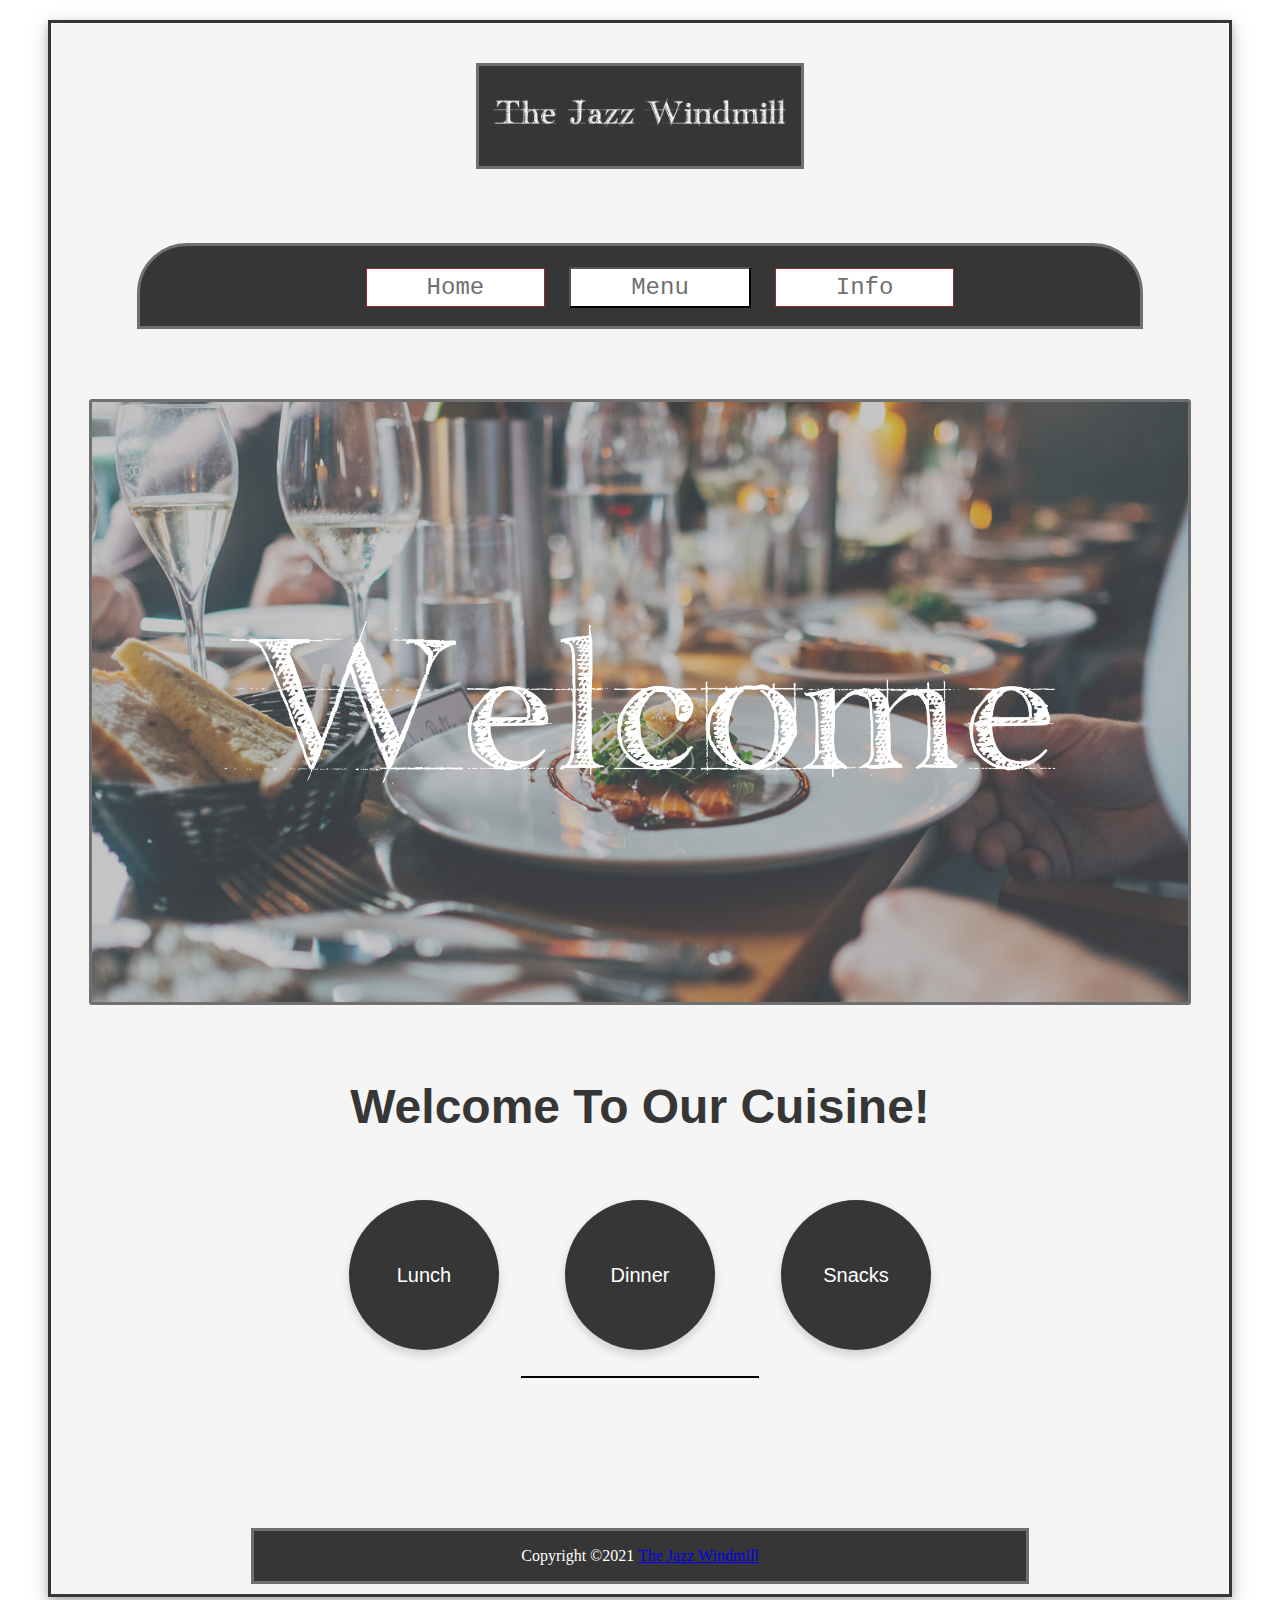
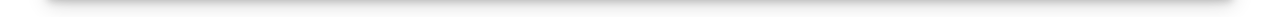
<file: Version1/Data1200/index.html>
<!DOCTYPE html>
<html lang="en">
<head>
    <meta charset="UTF-8">
    <meta http-equiv="X-UA-Compatible" content="IE=edge">
    <meta name="viewport" content="width=device-width, initial-scale=1.0">
    <title>Document</title>

     <!--Css -->
     <link href="Css/index.css" type="text/css" rel="stylesheet" />
</head>

<!--Biggest-Container -->
<div id ="Container">

     
    <header>
        <!--"Logo -->
        <div id = "LogoContainer">
            <img id="logo" src="Pictures/Logo.jpg" alt="logo" >
        </div>
        
       <!-- Navigation--> 
        <div id ="Navigation">
            <ul>
                <li><a href="index.html">Home</a></li>

                <div class="dropdown">
                    <button class="dropbtn">Menu</button>
                    <div class="dropdown-content">
                        <a href="lunch.html">Lunch</a>
                        <a href="dinner.html">Dinner</a>
                        <a href="snacks.html">Snacks</a>
                    </div>
                </div>
             
                 <li><a href="info.html">Info</a></li>
            </ul>
        </div>
        
    </header>



    <body>
        <!--Container2-->
        <div id="Content">
 
            <!--"Welcome" picture -->
            <div id="MainPicture">
                <img id="picture1" src="Pictures/MainPicture.jpg" alt="main pic" >
            </div>
            

            <!--Title -->
            <div id = "Text1">
                <h1>Welcome To Our Cuisine!</h1>
            </div>

           <!--Lunch,Dinner,Snacks -->
            <div id ="info-container" >
                
                <div class="boks" >
                    <button onclick="location.href='lunch.html'" class = "button" type="button">Lunch</button>
                </div>

                <div class="boks">
                    <button onclick="location.href='dinner.html'" class = "button" type="button">Dinner</button>
                </div>

                <div class="boks">
                    <button onclick="location.href='snacks.html'" class = "button"  type="button">Snacks</button>
                </div>
                

            </div>

            <div id ="line">

            </div>

        </div>
    </body>

    <!--Footer-->
    <footer>
        <div id="footer-container">
        <div class="footer-content">
                <p>Copyright ©2021 <a href="index.html">The Jazz Windmill</a></p>
        </div>       
    </footer>

</div>



</html>
</file>
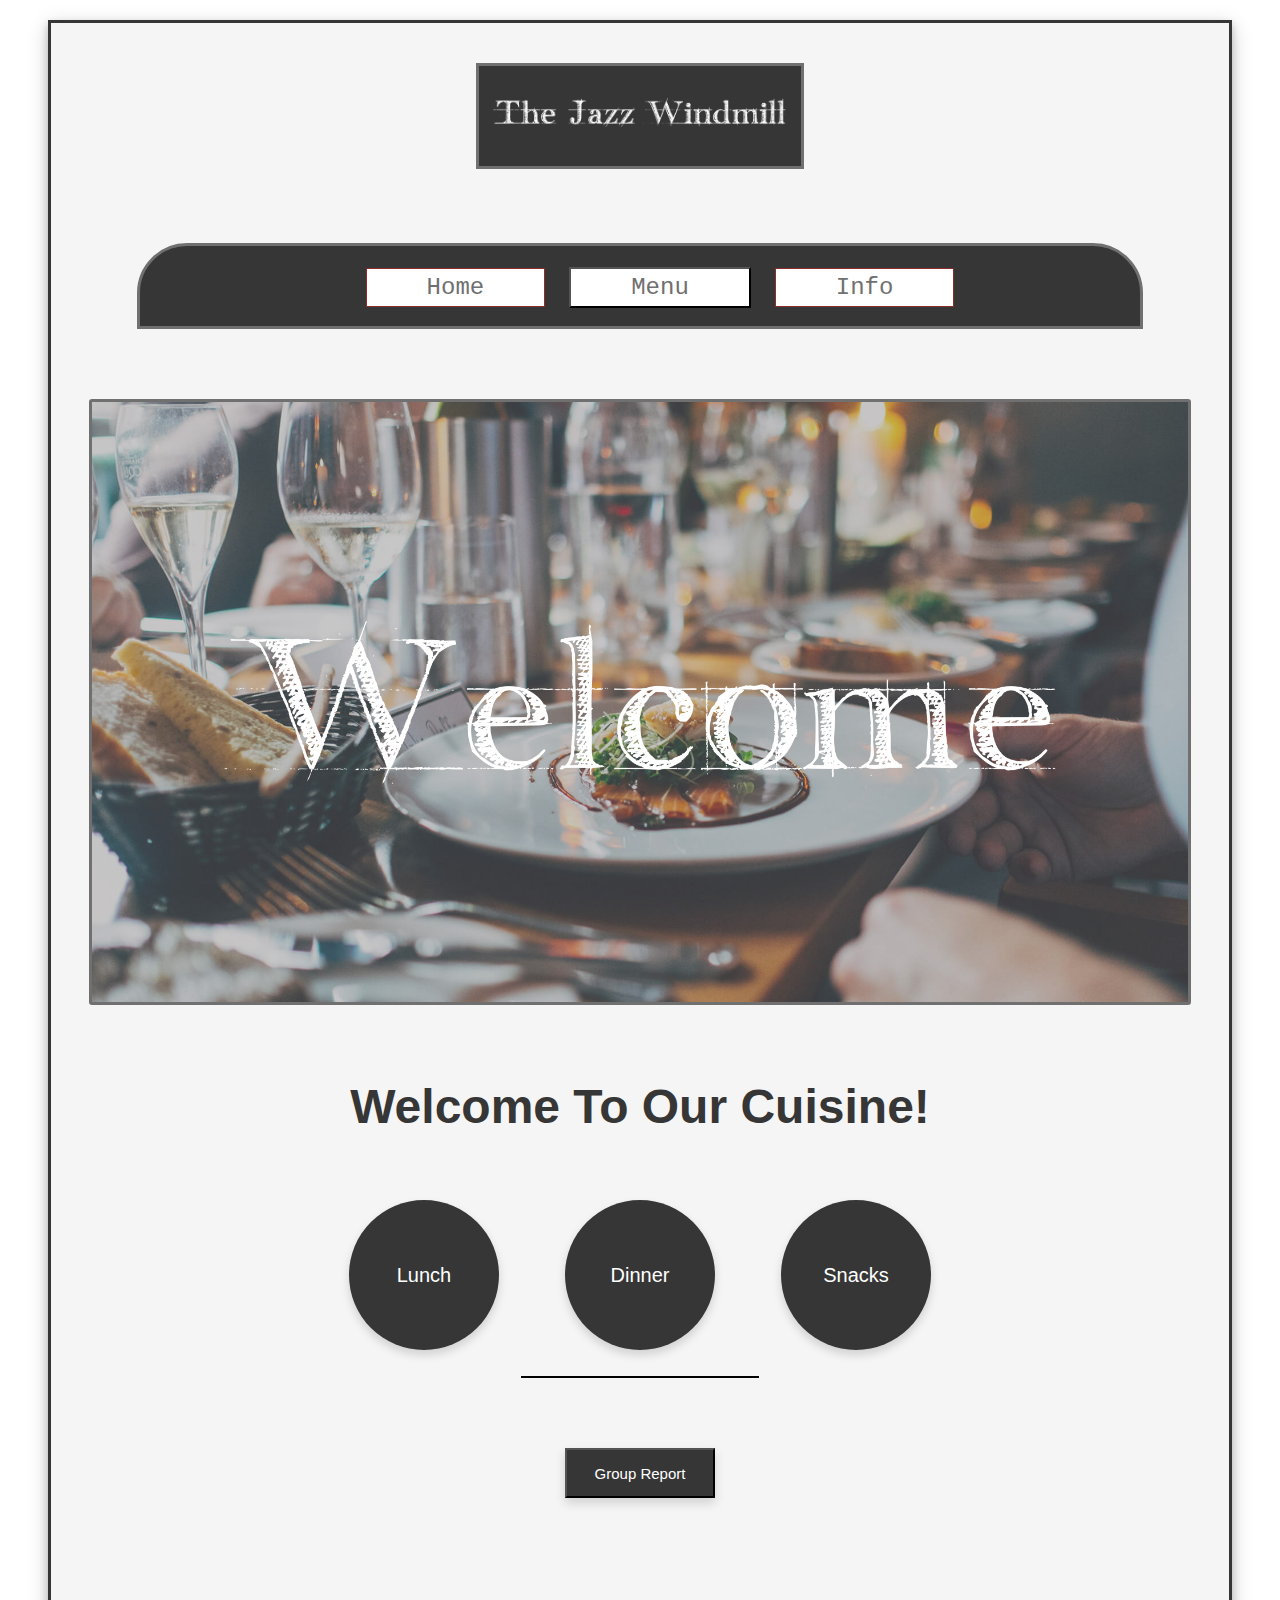
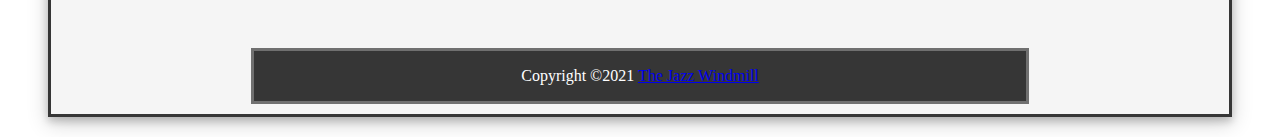
<file: Version2/Data1200/index.html>
<!DOCTYPE html>
<html lang="en">
<head>
    <meta charset="UTF-8">
    <meta http-equiv="X-UA-Compatible" content="IE=edge">
    <meta name="viewport" content="width=device-width, initial-scale=1.0">
    <title>Document</title>

     <!--Css -->
     <link href="Css/index.css" type="text/css" rel="stylesheet" />
</head>

<!--Biggest-Container -->
<div id ="Container">

     
    <header>
        <!--"Logo -->
        <div id = "LogoContainer">
            <img id="logo" src="Pictures/Logo.jpg" alt="logo" >
        </div>
        
       <!-- Navigation--> 
        <div id ="Navigation">
            <ul>
                <li><a href="index.html">Home</a></li>

                <div class="dropdown">
                    <button class="dropbtn">Menu</button>
                    <div class="dropdown-content">
                        <a href="lunch.html">Lunch</a>
                        <a href="dinner.html">Dinner</a>
                        <a href="snacks.html">Snacks</a>
                    </div>
                </div>
             
                 <li><a href="info.html">Info</a></li>
            </ul>
        </div>
        
    </header>



    <body>
        <!--Container2-->
        <div id="Content">
 
            <!--"Welcome" picture -->
            <div id="MainPicture">
                <img id="picture1" src="Pictures/MainPicture.jpg" alt="main pic" >
            </div>
            

            <!--Title -->
            <div id = "Text1">
                <h1>Welcome To Our Cuisine!</h1>
            </div>

           <!--Lunch,Dinner,Snacks -->
            <div id ="info-container" >
                
                <div class="boks" >
                    <button onclick="location.href='lunch.html'" class = "button" type="button">Lunch</button>
                </div>

                <div class="boks">
                    <button onclick="location.href='dinner.html'" class = "button" type="button">Dinner</button>
                </div>

                <div class="boks">
                    <button onclick="location.href='snacks.html'" class = "button"  type="button">Snacks</button>
                </div>
                

            </div>

            <div id ="line">

            </div>

            <div id= "report">
                <button onclick="location.href='report.html'"  id= "report-button" type="button">Group Report</button>
            </div>

        </div>
    </body>

    <!--Footer-->
    <footer>
        <div id="footer-container">
        <div class="footer-content">
                <p>Copyright ©2021 <a href="index.html">The Jazz Windmill</a></p>
        </div>       
    </footer>

</div>
 
</html>
</file>
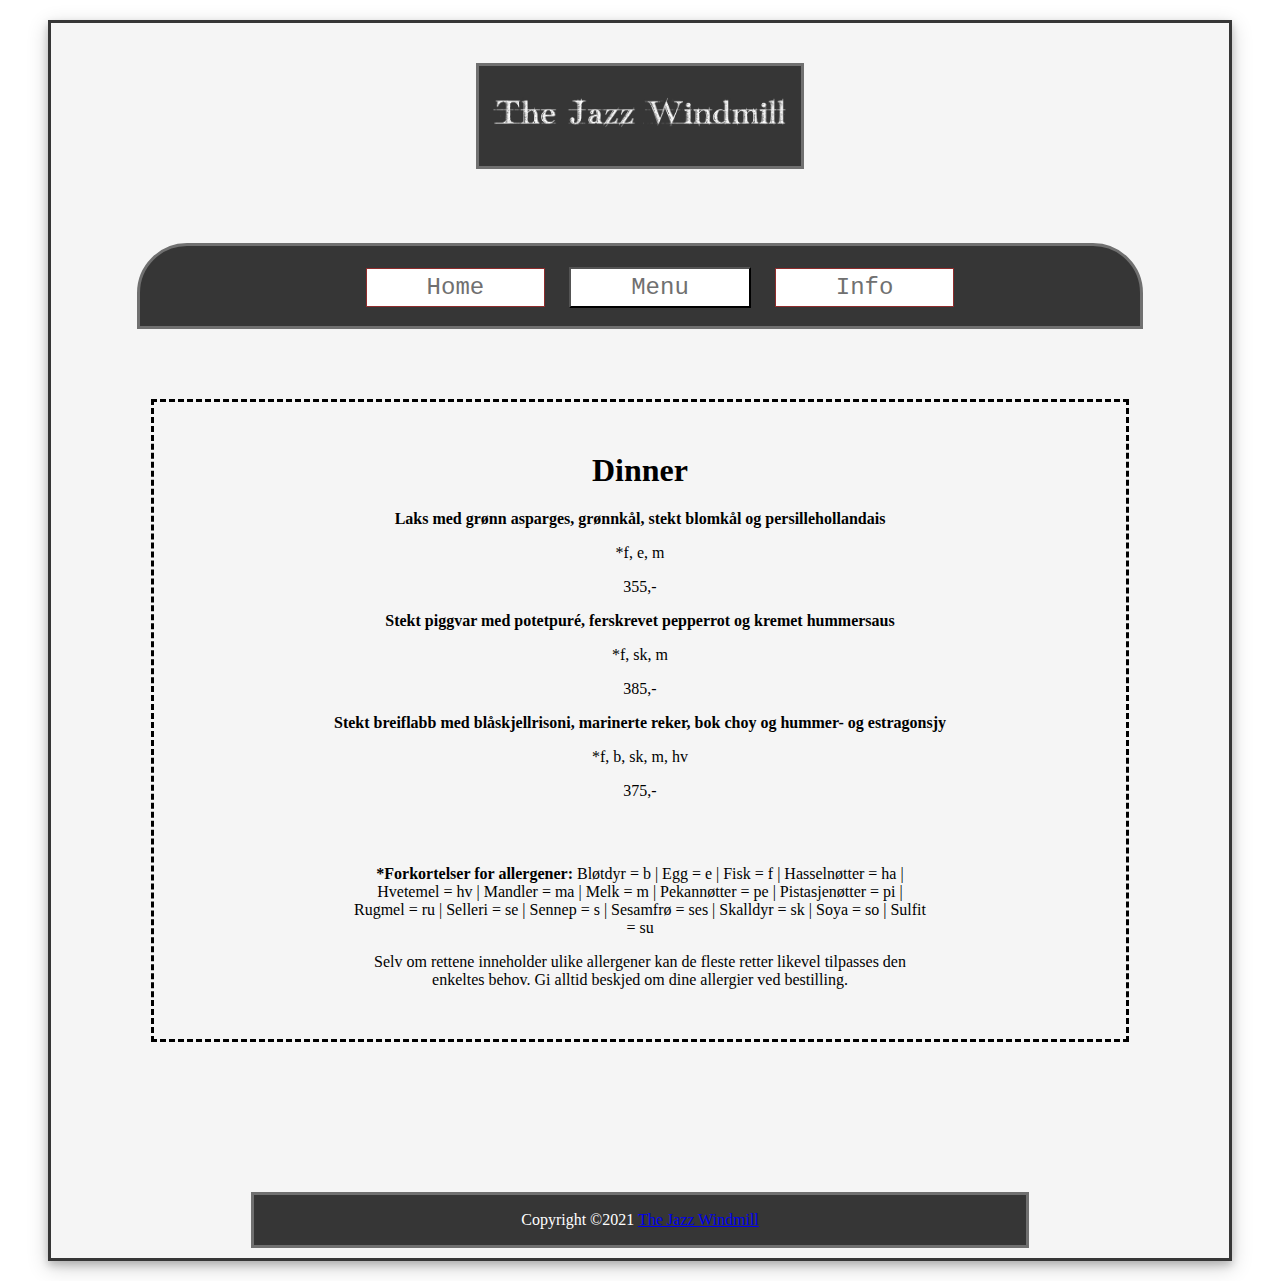
<file: Version1/Data1200/dinner.html>
<!DOCTYPE html>
<html lang="en">
<head>
    <meta charset="UTF-8">
    <meta http-equiv="X-UA-Compatible" content="IE=edge">
    <meta name="viewport" content="width=device-width, initial-scale=1.0">
    <title>Dinner</title>


    <!--Css -->
    <link href="Css/menu.css" type="text/css" rel="stylesheet" />
</head>



<body>
    
    <!--Biggest-Container -->
    <div id ="Container">

    <header>
        <!--"Logo -->
        <div id = "LogoContainer">
            <img id="logo" src="Pictures/Logo.jpg" alt="logo" >
        </div>
        
       <!-- Navigation--> 
        <div id ="Navigation">
            <ul>
                <li><a href="index.html">Home</a></li>

                <div class="dropdown">
                    <button class="dropbtn">Menu</button>
                    <div class="dropdown-content">
                        <a href="lunch.html">Lunch</a>
                        <a href="dinner.html">Dinner</a>
                        <a href="snacks.html">Snacks</a>
                    </div>
                </div>
             
                 <li><a href="info.html">Info</a></li>
            </ul>
        </div>
        
    </header>


    <body>
         
        <div id="Content">

            <div class="Content-Tittle">
                <h1>Dinner</h1>
            </div>

            <div class="Content-Menu">
                <p><strong>Laks med grønn asparges, grønnkål, stekt blomkål og persillehollandais</strong></p>
                <p>*f, e, m</p>
                <p>355,-</p>
            </div>

            <div class="Content-Menu">
                <p><strong>Stekt piggvar med potetpuré, ferskrevet pepperrot og kremet hummersaus</strong></p>
                <p>*f, sk, m</p>
                <p>385,-</p>
            </div>

            <div class="Content-Menu">
                <p><strong>Stekt breiflabb med blåskjellrisoni, marinerte reker, bok choy og hummer- og estragonsjy</strong></p>
                <p>*f, b, sk, m, hv</p>
                <p>375,-</p>
            </div>

            <div class="Content-Allergener">
                <p><strong>*Forkortelser for allergener:</strong> Bløtdyr = b  |  Egg = e  |  Fisk = f  |  Hasselnøtter = ha  |  Hvetemel = hv  |  Mandler = ma  |  Melk = m  |  Pekannøtter = pe  |
                     Pistasjenøtter = pi |  Rugmel = ru  |  Selleri = se  |  Sennep = s  |  Sesamfrø = ses  |  Skalldyr = sk  |  Soya = so  |  Sulfit = su   </p>

                    <p>Selv om rettene inneholder ulike allergener kan de fleste retter likevel tilpasses 
                        den enkeltes behov. Gi alltid beskjed om dine allergier ved bestilling.</p>
            </div>

        </div>


    </body>




     <!--Footer-->
     <footer>
        <div id="footer-container">
        <div class="footer-content">
                <p>Copyright ©2021 <a href="index.html">The Jazz Windmill</a></p>
        </div>       
    </footer>



</div>
</html>
</file>
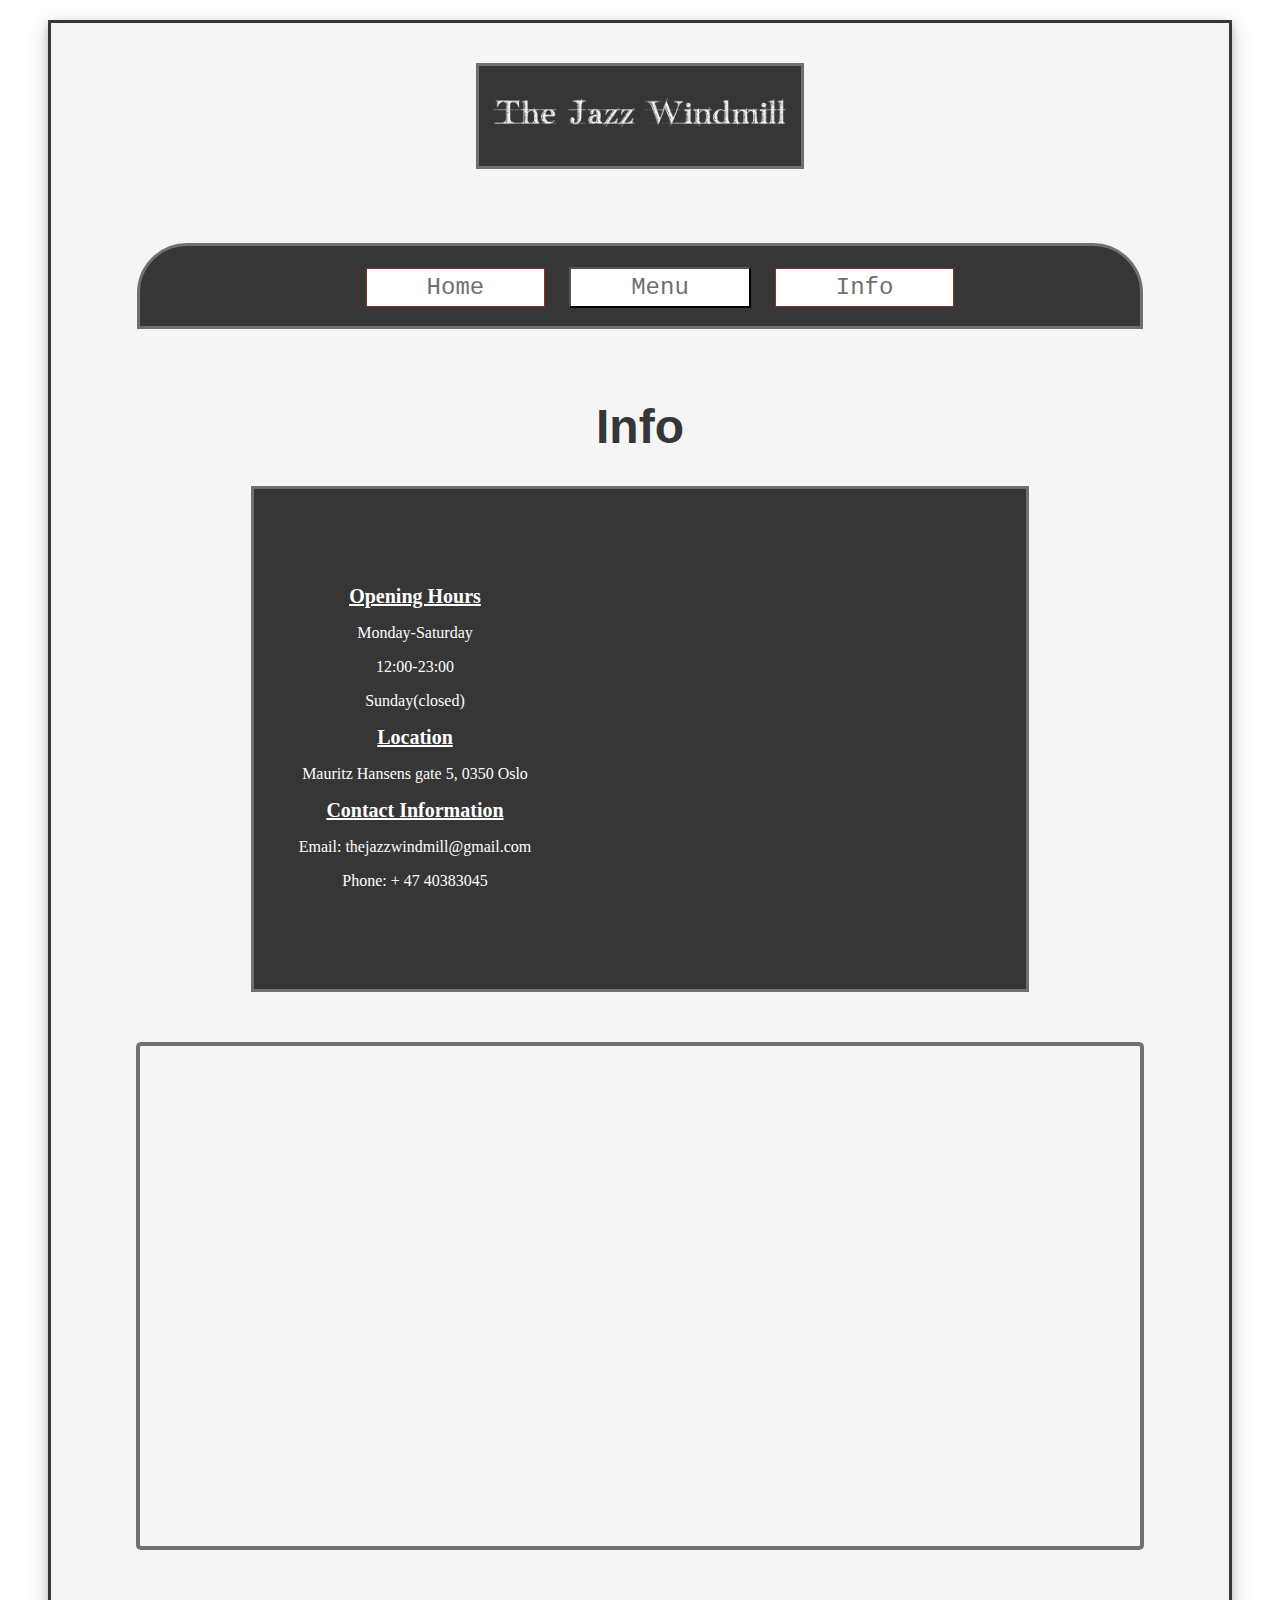
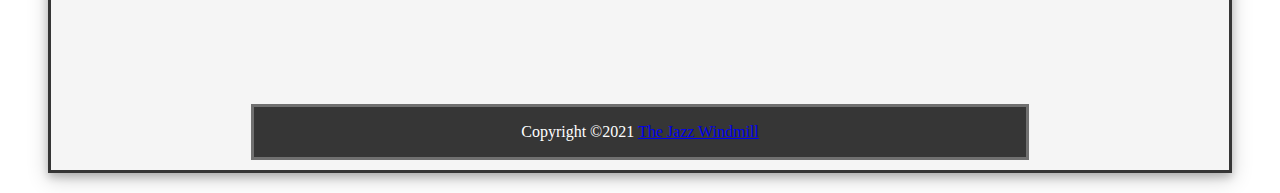
<file: Version1/Data1200/info.html>
<!DOCTYPE html>
<html lang="en">
<head>
    <meta charset="UTF-8">
    <meta http-equiv="X-UA-Compatible" content="IE=edge">
    <meta name="viewport" content="width=device-width, initial-scale=1.0">
    <title>Document</title>

     <!--Css -->
     <link href="Css/index.css" type="text/css" rel="stylesheet" />
</head>

<!--Biggest-Container -->
<div id ="Container">
 

    <header>
        <!--"Logo -->
        <div id = "LogoContainer">
            <img id="logo" src="Pictures/Logo.jpg" alt="logo" >
        </div>
        
         <!-- Navigation--> 
        <div id ="Navigation">
            <ul>
                
                <li><a href="index.html">Home</a></li>
            
                

                <div class="dropdown">
                    <button class="dropbtn">Menu</button>
                    <div class="dropdown-content">
                        <a href="lunch.html">Lunch</a>
                        <a href="dinner.html">Dinner</a>
                        <a href="snacks.html">Snacks</a>
                    </div>
                </div>
            
                <li><a href="info.html">Info</a></li>
            </ul>
        </div>
        
    </header>



    <body>
        <!--Container2-->
        <div id="Content">

            
            <!--Title -->
            <div id = "Text1">
                <h1>Info</h1>
            </div>

            <!--Opening hours, location, and contact information -->
            <div id ="info-container2">

                <div class="info1">
                    <h1>Opening Hours</h1>
                        <p>Monday-Saturday</p>
                        <p>12:00-23:00</p>
                        <p>Sunday(closed)</p>
                        


                    <h1>Location</h1>
                        <p>Mauritz Hansens gate 5, 0350 Oslo</p>

                    <h1>Contact Information</h1>
                        <p>Email: thejazzwindmill@gmail.com</p>
                        <p>Phone: + 47 40383045</p>
                </div>

                 <!--Map 2D -->
                <div class="info1">
                    <iframe id="map" src="https://www.google.com/maps/embed?pb=!1m18!1m12!1m3!1d1999.646183806289!2d10.730053451802819!3d59.9214191817809!2m3!1f0!2f0!3f0!3m2!1i1024!2i768!4f13.1!3m3!1m2!1s0x46416e791b3c0da3%3A0x6539c1509c2039d3!2sMauritz%20Hansens%20gate%205%2C%200350%20Oslo!5e0!3m2!1sno!2sno!4v1632162413799!5m2!1sno!2sno" 
                    width="350" height="350" style="border:2px;" allowfullscreen="" loading="lazy"></iframe>
                </div> 
            </div>


             <!--360 Map-->
            <div id="overview-map">
                    <iframe  id="map2" src="https://www.google.com/maps/embed?pb=!4v1632307430183!6m8!1m7!1sxSUa2Fwt8wYgFVgwqTLBmQ!2m2!1d59.92149929748875!2d10.7319188211858!3f127.14903!4f0!5f0.7820865974627469" 
                    width="1000" height="500" allowfullscreen="" loading="lazy"></iframe>
            </div>
        </div>
    </body>

    
    <!--Footer-->
    <footer>
        <div id="footer-container">
            <div class="footer-content">
                <p>Copyright ©2021 <a href="index.html">The Jazz Windmill</a></p>
            </div>       
                
        </div>
    </footer>
    
</div>




</html>
</file>
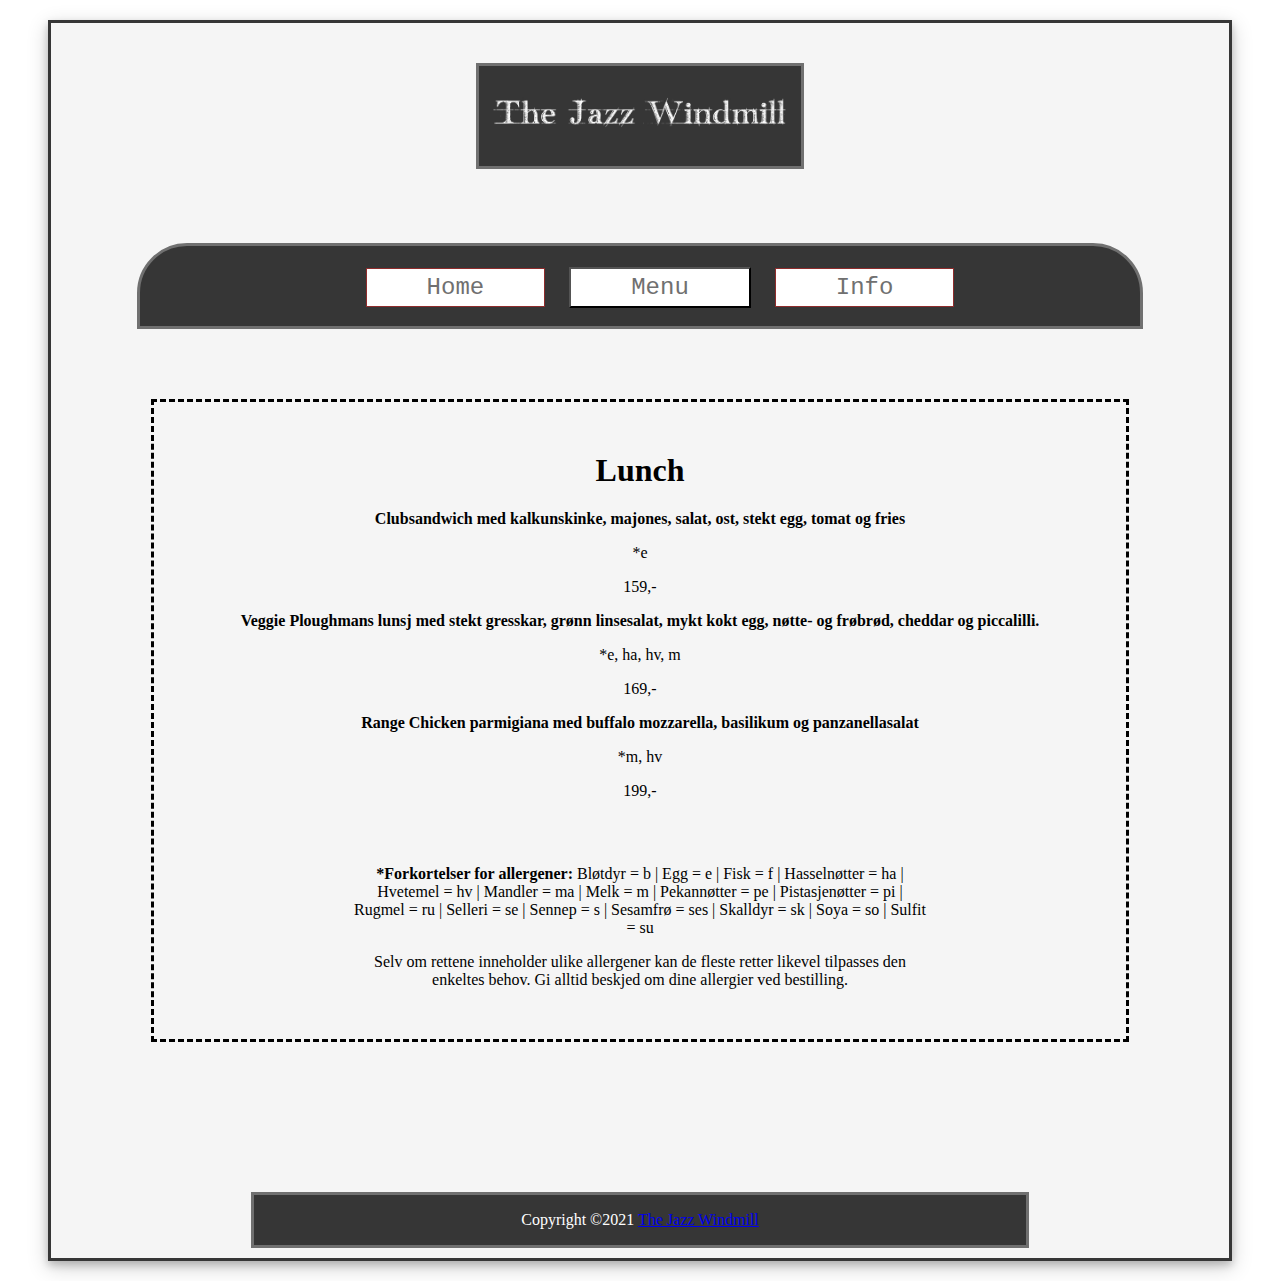
<file: Version1/Data1200/lunch.html>
<!DOCTYPE html>
<html lang="en">
<head>
    <meta charset="UTF-8">
    <meta http-equiv="X-UA-Compatible" content="IE=edge">
    <meta name="viewport" content="width=device-width, initial-scale=1.0">
    <title>Document</title>


    <!--Css -->
    <link href="Css/menu.css" type="text/css" rel="stylesheet" />
</head>



<body>
    
    <!--Biggest-Container -->
    <div id ="Container">

    <header>
        <!--"Logo -->
        <div id = "LogoContainer">
            <img id="logo" src="Pictures/Logo.jpg" alt="logo" >
        </div>
        
       <!-- Navigation--> 
        <div id ="Navigation">
            <ul>
                <li><a href="index.html">Home</a></li>

                <div class="dropdown">
                    <button class="dropbtn">Menu</button>
                    <div class="dropdown-content">
                        <a href="lunch.html">Lunch</a>
                        <a href="dinner.html">Dinner</a>
                        <a href="snacks.html">Snacks</a>
                    </div>
                </div>
             
                 <li><a href="info.html">Info</a></li>
            </ul>
        </div>
        
    </header>


    <body>
         
        <div id="Content">

            <div class="Content-Tittle">
                <h1>Lunch</h1>
            </div>

            <div class="Content-Menu">
                <p><strong>Clubsandwich med kalkunskinke, majones, salat, ost, stekt egg, tomat og fries</strong></p>
                <p>*e </p>
                <p>159,-</p>
            </div>

            <div class="Content-Menu">
                <p><strong>Veggie Ploughmans lunsj med stekt gresskar, grønn linsesalat, mykt kokt egg, nøtte- og frøbrød, cheddar og piccalilli.</strong></p>
                <p>*e, ha, hv, m</p>
                <p>169,-</p>
            </div>

            <div class="Content-Menu">
                <p><strong>Range Chicken parmigiana med buffalo mozzarella, basilikum og panzanellasalat</strong></p>
                <p>*m, hv</p>
                <p>199,-</p>
            </div>

            <div class="Content-Allergener">
                <p><strong>*Forkortelser for allergener:</strong> Bløtdyr = b  |  Egg = e  |  Fisk = f  |  Hasselnøtter = ha  |  Hvetemel = hv  |  Mandler = ma  |  Melk = m  |  Pekannøtter = pe  |
                     Pistasjenøtter = pi |  Rugmel = ru  |  Selleri = se  |  Sennep = s  |  Sesamfrø = ses  |  Skalldyr = sk  |  Soya = so  |  Sulfit = su   </p>

                    <p>Selv om rettene inneholder ulike allergener kan de fleste retter likevel tilpasses 
                        den enkeltes behov. Gi alltid beskjed om dine allergier ved bestilling.</p>
            </div>

        </div>


    </body>




     <!--Footer-->
     <footer>
        <div id="footer-container">
        <div class="footer-content">
                <p>Copyright ©2021 <a href="index.html">The Jazz Windmill</a></p>
        </div>       
    </footer>



</div>
</html>
</file>
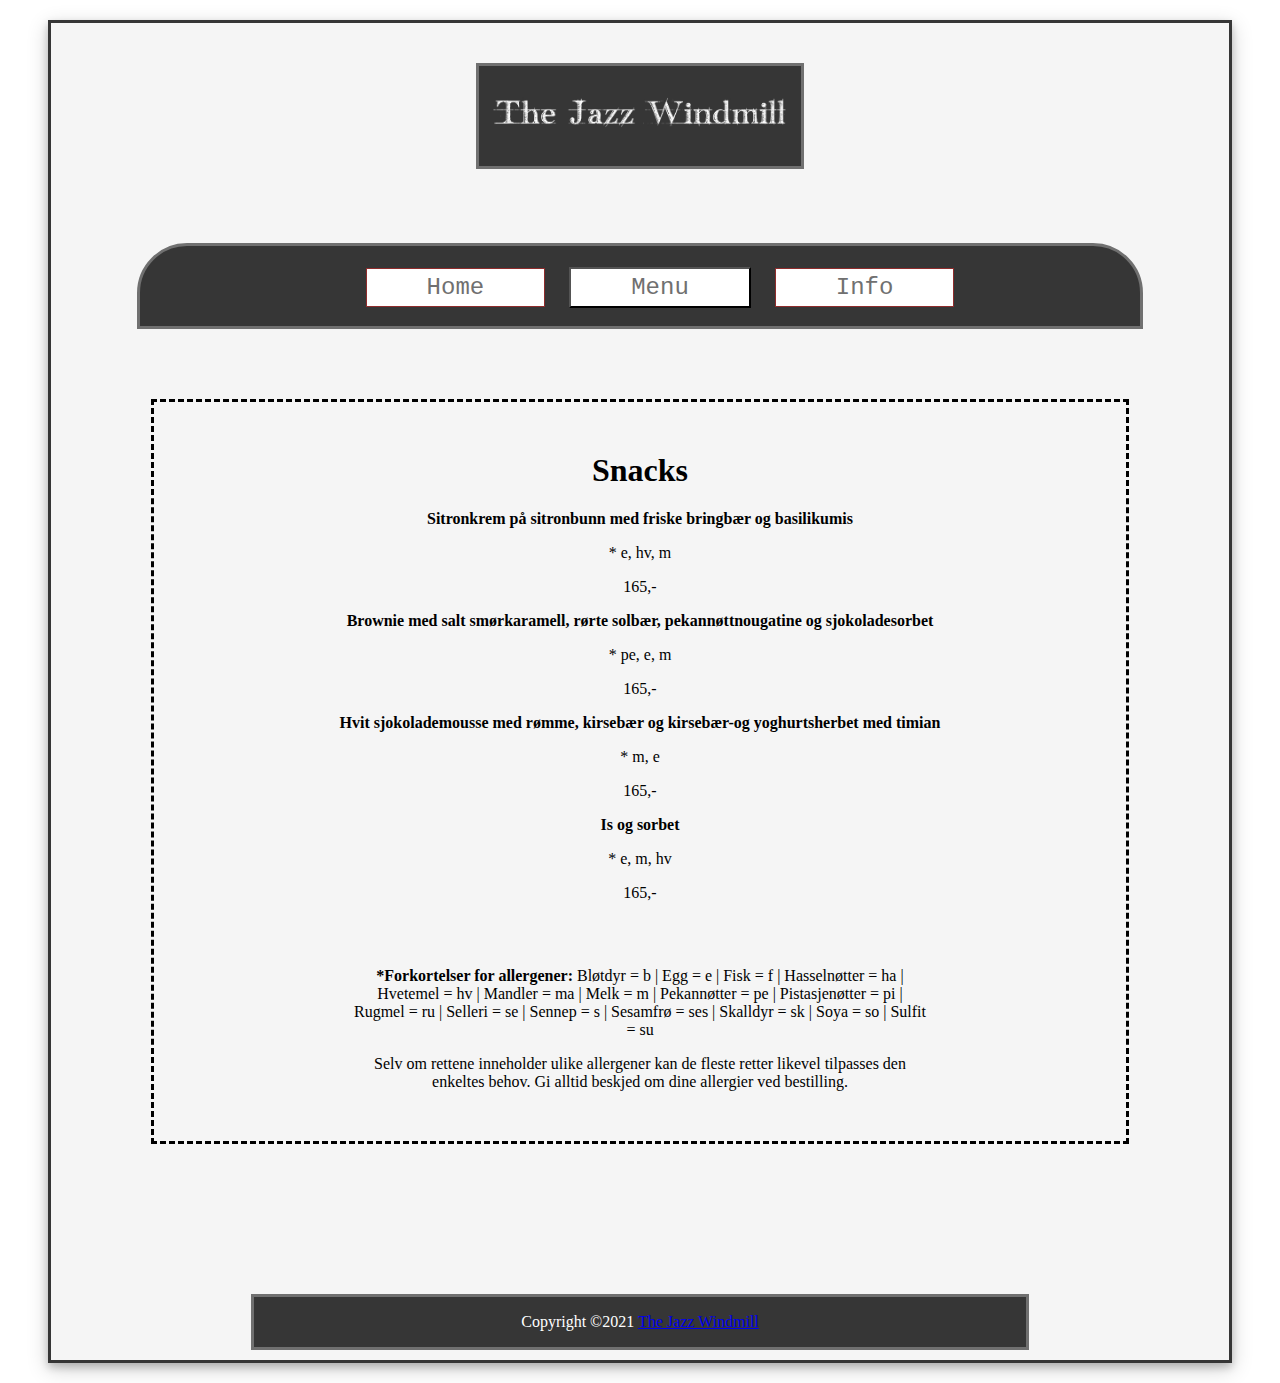
<file: Version1/Data1200/snacks.html>
<!DOCTYPE html>
<html lang="en">
<head>
    <meta charset="UTF-8">
    <meta http-equiv="X-UA-Compatible" content="IE=edge">
    <meta name="viewport" content="width=device-width, initial-scale=1.0">
    <title>Snacks</title>


    <!--Css -->
    <link href="Css/menu.css" type="text/css" rel="stylesheet" />
</head>



<body>
    
    <!--Biggest-Container -->
    <div id ="Container">

    <header>
        <!--"Logo -->
        <div id = "LogoContainer">
            <img id="logo" src="Pictures/Logo.jpg" alt="logo" >
        </div>
        
       <!-- Navigation--> 
        <div id ="Navigation">
            <ul>
                <li><a href="index.html">Home</a></li>

                <div class="dropdown">
                    <button class="dropbtn">Menu</button>
                    <div class="dropdown-content">
                        <a href="lunch.html">Lunch</a>
                        <a href="dinner.html">Dinner</a>
                        <a href="snacks.html">Snacks</a>
                    </div>
                </div>
             
                 <li><a href="info.html">Info</a></li>
            </ul>
        </div>
        
    </header>


    <body>
         
        <div id="Content">

            <div class="Content-Tittle">
                <h1>Snacks</h1>
            </div>

            <div class="Content-Menu">
                <p><strong>Sitronkrem på sitronbunn med friske bringbær og basilikumis</strong></p>
                <p>* e, hv, m</p>
                <p>165,-</p>
            </div>

            <div class="Content-Menu">
                <p><strong>Brownie med salt smørkaramell, rørte solbær, pekannøttnougatine og sjokoladesorbet</strong></p>
                <p>* pe, e, m</p>
                <p>165,-</p>
            </div>

            <div class="Content-Menu">
                <p><strong>Hvit sjokolademousse med rømme, kirsebær og kirsebær-og yoghurtsherbet med timian</strong></p>
                <p>* m, e</p>
                <p>165,-</p>
            </div>

            <div class="Content-Menu">
                <p><strong>Is og sorbet</strong></p>
                <p>* e, m, hv</p>
                <p>165,-</p>
            </div>

            <div class="Content-Allergener">
                <p><strong>*Forkortelser for allergener:</strong> Bløtdyr = b  |  Egg = e  |  Fisk = f  |  Hasselnøtter = ha  |  Hvetemel = hv  |  Mandler = ma  |  Melk = m  |  Pekannøtter = pe  |
                    Pistasjenøtter = pi |  Rugmel = ru  |  Selleri = se  |  Sennep = s  |  Sesamfrø = ses  |  Skalldyr = sk  |  Soya = so  |  Sulfit = su   </p>

                   <p>Selv om rettene inneholder ulike allergener kan de fleste retter likevel tilpasses 
                       den enkeltes behov. Gi alltid beskjed om dine allergier ved bestilling.</p>
            </div>

        </div>


    </body>




     <!--Footer-->
     <footer>
        <div id="footer-container">
        <div class="footer-content">
                <p>Copyright ©2021 <a href="index.html">The Jazz Windmill</a></p>
        </div>       
    </footer>



</div>
</html>
</file>
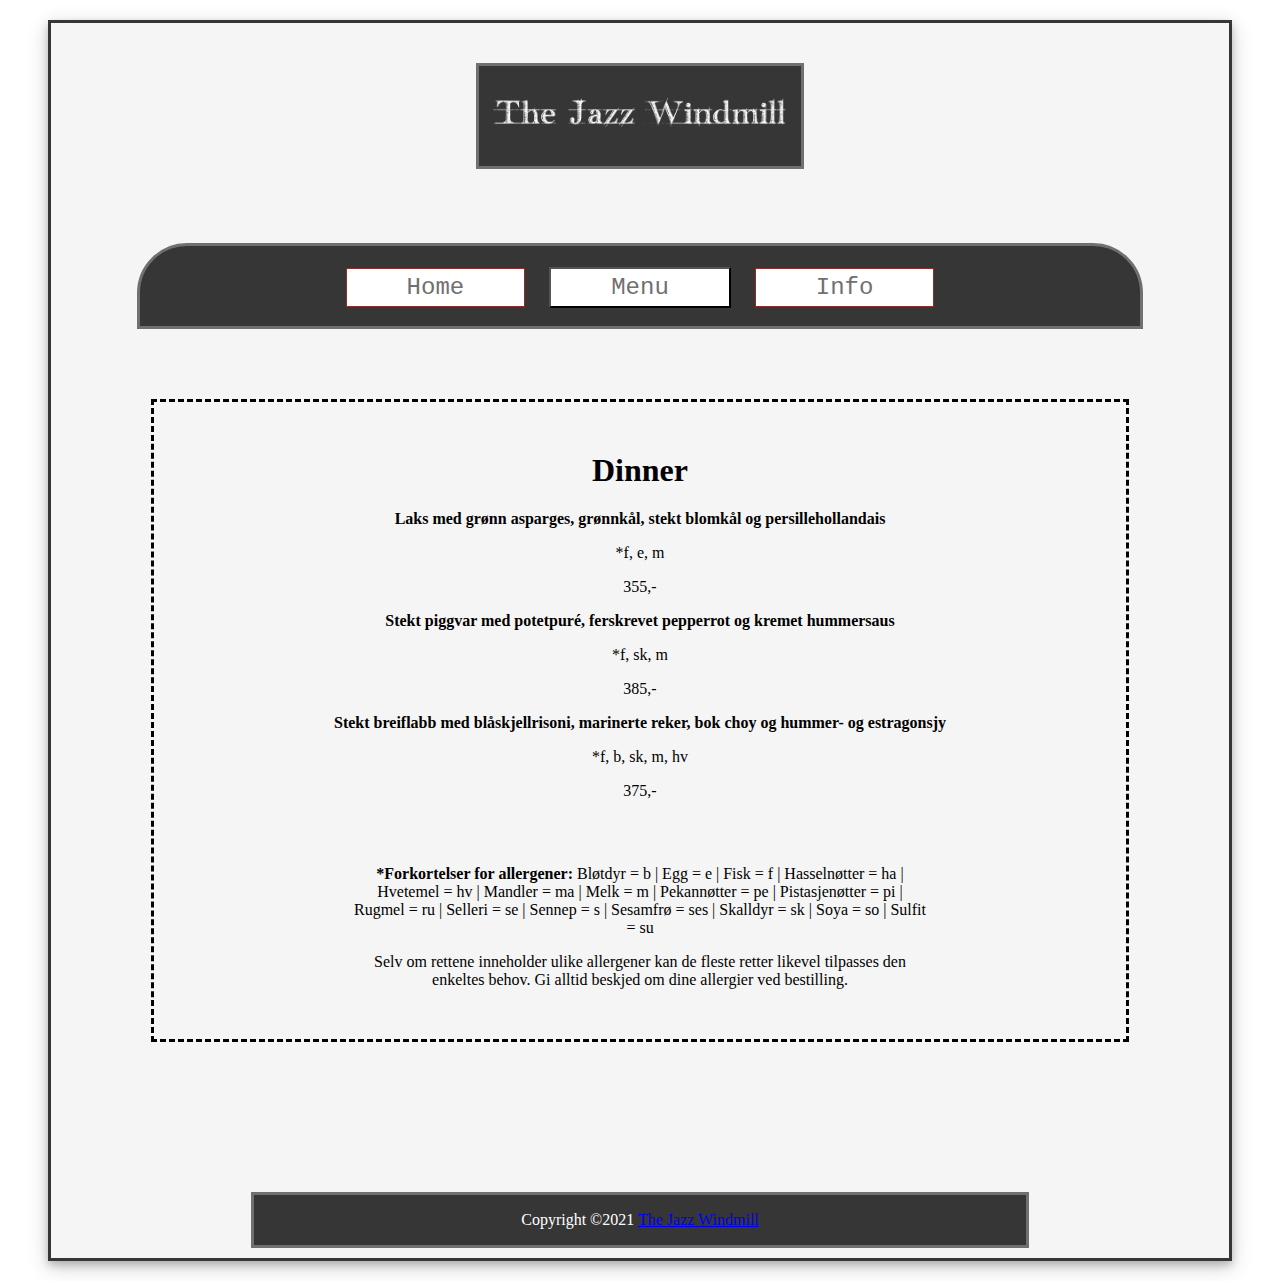
<file: Version2/Data1200/dinner.html>
<!DOCTYPE html>
<html lang="en">
<head>
    <meta charset="UTF-8">
    <meta http-equiv="X-UA-Compatible" content="IE=edge">
    <meta name="viewport" content="width=device-width, initial-scale=1.0">
    <title>Dinner</title>


    <!--Css -->
    <link href="Css/menu.css" type="text/css" rel="stylesheet" />
</head>




    
    <!--Biggest-Container -->
<div id ="Container">

    <header>
        <!--"Logo -->
        <div id = "LogoContainer">
            <img id="logo" src="Pictures/Logo.jpg" alt="logo" >
        </div>
        
       <!-- Navigation--> 
       <div id ="Navigation">
        <div class="navmenu">
            <div class="menubar"><a href="index.html">Home</a></div>
            <div class="dropdown">
                <button class="dropbtn">Menu</button>
                <div class="dropdown-content">
                    <a href="lunch.html">Lunch</a>
                    <a href="dinner.html">Dinner</a>
                    <a href="snacks.html">Snacks</a>
                </div>
           </div>
    
             <div class="menubar"><a href="info.html">Info</a></div>
            </div>

    </div>
        
    </header>

         
    <div id="Content">

        <div class="Content-Tittle">
            <h1>Dinner</h1>
        </div>

        <div class="Content-Menu">
            <p class="Dish-Title">Laks med grønn asparges, grønnkål, stekt blomkål og persillehollandais</p>
            <p>*f, e, m</p>
            <p>355,-</p>
        </div>

        <div class="Content-Menu">
            <p class="Dish-Title">Stekt piggvar med potetpuré, ferskrevet pepperrot og kremet hummersaus</p>
            <p>*f, sk, m</p>
            <p>385,-</p>
        </div>

        <div class="Content-Menu">
            <p class="Dish-Title">Stekt breiflabb med blåskjellrisoni, marinerte reker, bok choy og hummer- og estragonsjy</p>
            <p>*f, b, sk, m, hv</p>
            <p>375,-</p>
        </div>

        <div class="Content-Allergener">
            <p><strong>*Forkortelser for allergener:</strong> Bløtdyr = b  |  Egg = e  |  Fisk = f  |  Hasselnøtter = ha  |  Hvetemel = hv  |  Mandler = ma  |  Melk = m  |  Pekannøtter = pe  |
                    Pistasjenøtter = pi |  Rugmel = ru  |  Selleri = se  |  Sennep = s  |  Sesamfrø = ses  |  Skalldyr = sk  |  Soya = so  |  Sulfit = su   </p>

                <p>Selv om rettene inneholder ulike allergener kan de fleste retter likevel tilpasses 
                    den enkeltes behov. Gi alltid beskjed om dine allergier ved bestilling.</p>
        </div>

    </div>
     <!--Footer-->
     <footer>
        <div id="footer-container">
        <div class="footer-content">
                <p>Copyright ©2021 <a href="index.html">The Jazz Windmill</a></p>
        </div>
        </div>       
    </footer>
</div>



</html>
</file>
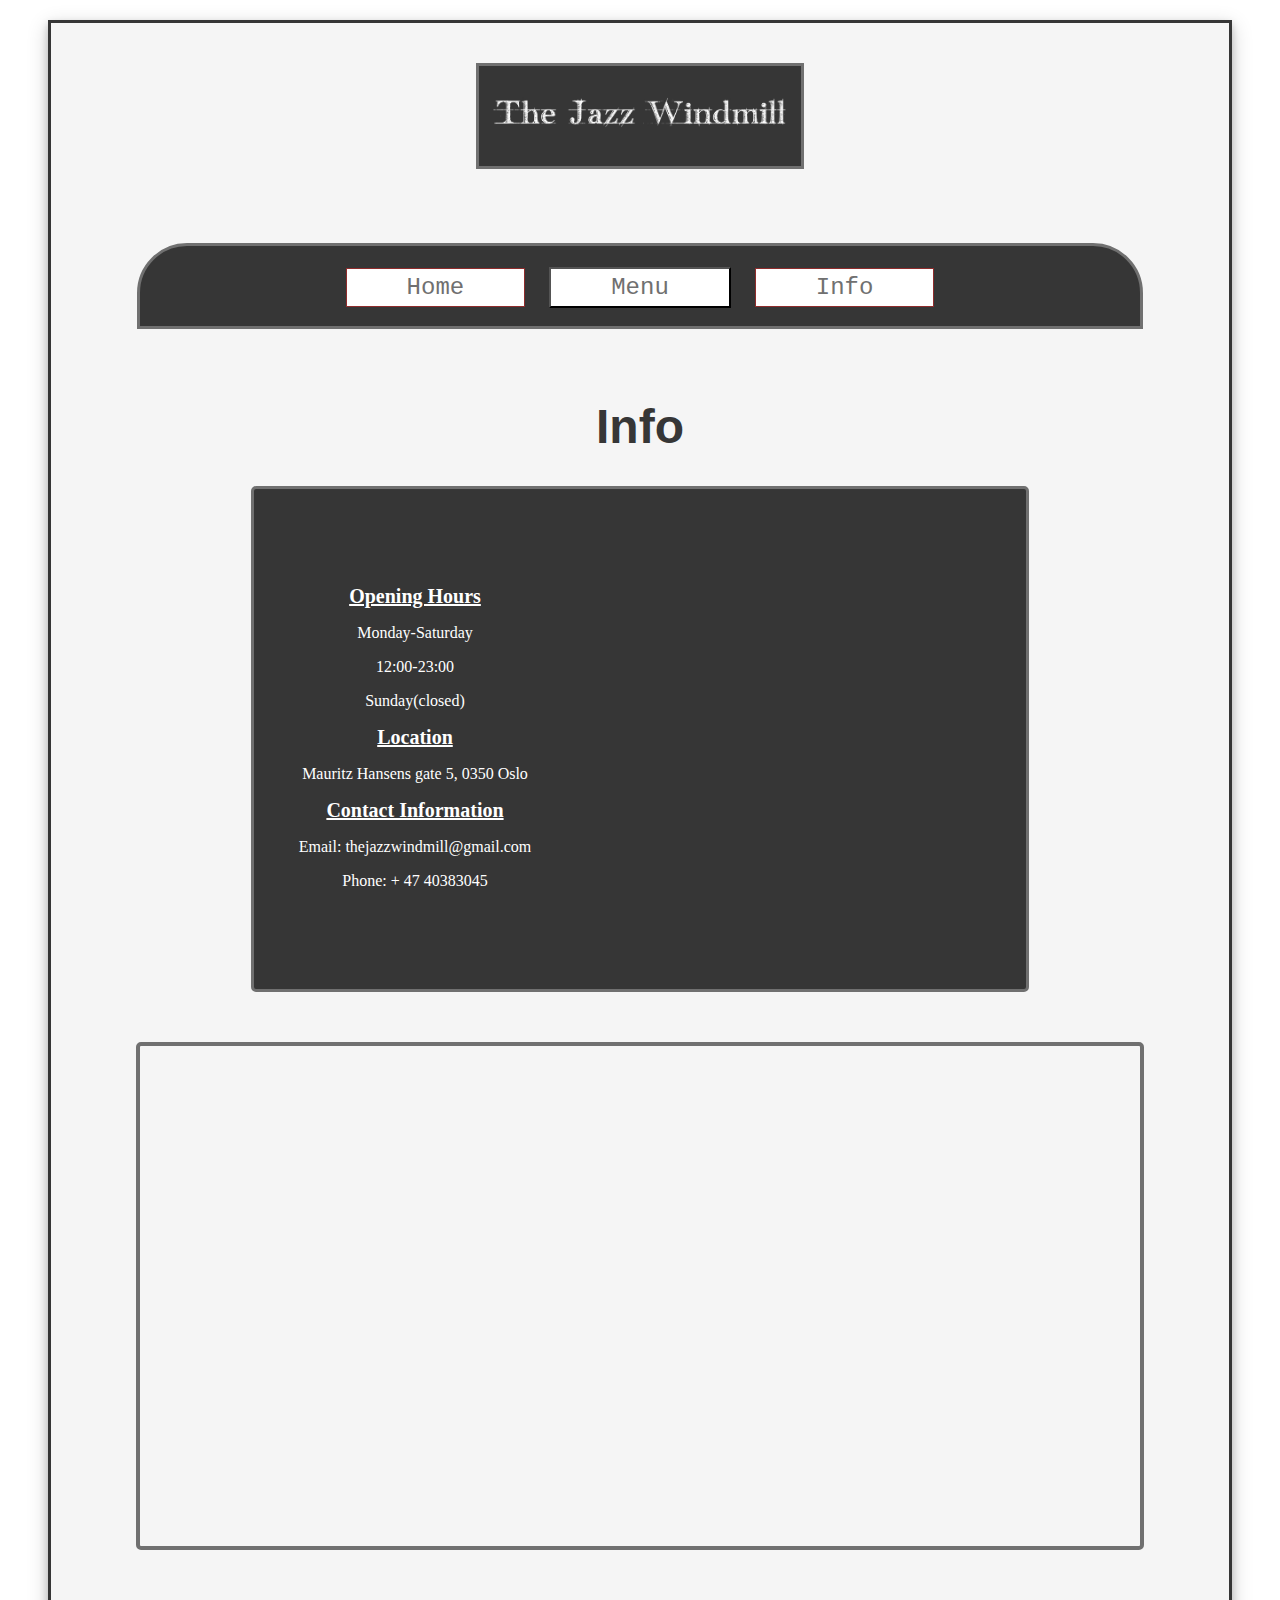
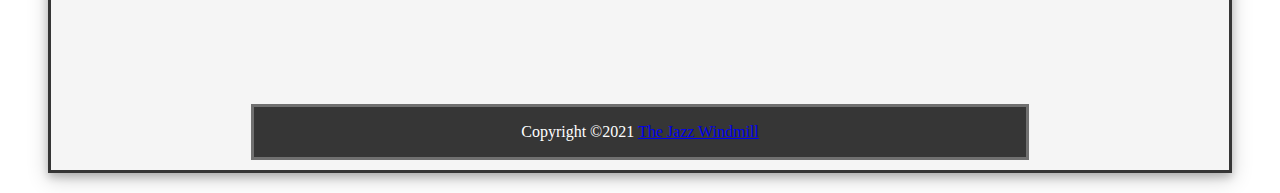
<file: Version2/Data1200/info.html>
<!DOCTYPE html>
<html lang="en">
<head>
    <meta charset="UTF-8">
    <meta http-equiv="X-UA-Compatible" content="IE=edge">
    <meta name="viewport" content="width=device-width, initial-scale=1.0">
    <title>Document</title>

     <!--Css -->
     <link href="Css/index.css" type="text/css" rel="stylesheet" />
</head>

<!--Biggest-Container -->
<div id ="Container">
 

    <header>
        <!--"Logo -->
        <div id = "LogoContainer">
            <img id="logo" src="Pictures/Logo.jpg" alt="logo" >
        </div>
        
         <!-- Navigation--> 
         <div id ="Navigation">
            <div class="navmenu">
                <div class="menubar"><a href="index.html">Home</a></div>
                <div class="dropdown">
                    <button class="dropbtn">Menu</button>
                    <div class="dropdown-content">
                        <a href="lunch.html">Lunch</a>
                        <a href="dinner.html">Dinner</a>
                        <a href="snacks.html">Snacks</a>
                    </div>
               </div>
        
                 <div class="menubar"><a href="info.html">Info</a></div>
                </div>
    
        </div>
        
    </header>



    <div>
        <!--Container2-->
        <div id="Content">

            
            <!--Title -->
            <div id = "Text1">
                <h1>Info</h1>
            </div>

            <!--Opening hours, location, and contact information -->
            <div id ="info-container2">

                <div class="info1">
                    <h1>Opening Hours</h1>
                        <p>Monday-Saturday</p>
                        <p>12:00-23:00</p>
                        <p>Sunday(closed)</p>
                        


                    <h1>Location</h1>
                        <p>Mauritz Hansens gate 5, 0350 Oslo</p>

                    <h1>Contact Information</h1>
                        <p>Email: thejazzwindmill@gmail.com</p>
                        <p>Phone: + 47 40383045</p>
                </div>

                 <!--Map 2D -->
                <div class="info1">
                    <iframe id="map" src="https://www.google.com/maps/embed?pb=!1m18!1m12!1m3!1d1999.646183806289!2d10.730053451802819!3d59.9214191817809!2m3!1f0!2f0!3f0!3m2!1i1024!2i768!4f13.1!3m3!1m2!1s0x46416e791b3c0da3%3A0x6539c1509c2039d3!2sMauritz%20Hansens%20gate%205%2C%200350%20Oslo!5e0!3m2!1sno!2sno!4v1632162413799!5m2!1sno!2sno" 
                    width="350" height="350" style="border:2px;" allowfullscreen="" loading="lazy"></iframe>
                </div> 
            </div>


             <!--360 Map-->
            <div id="overview-map">
                    <iframe  id="map2" src="https://www.google.com/maps/embed?pb=!4v1632307430183!6m8!1m7!1sxSUa2Fwt8wYgFVgwqTLBmQ!2m2!1d59.92149929748875!2d10.7319188211858!3f127.14903!4f0!5f0.7820865974627469" 
                    width="1000" height="500" allowfullscreen="" loading="lazy"></iframe>
            </div>
        </div>
    </div>

    
    <!--Footer-->
    <footer>
        <div id="footer-container">
            <div class="footer-content">
                <p>Copyright ©2021 <a href="index.html">The Jazz Windmill</a></p>
            </div>        
        </div>
    </footer>
    
</div>




</html>
</file>
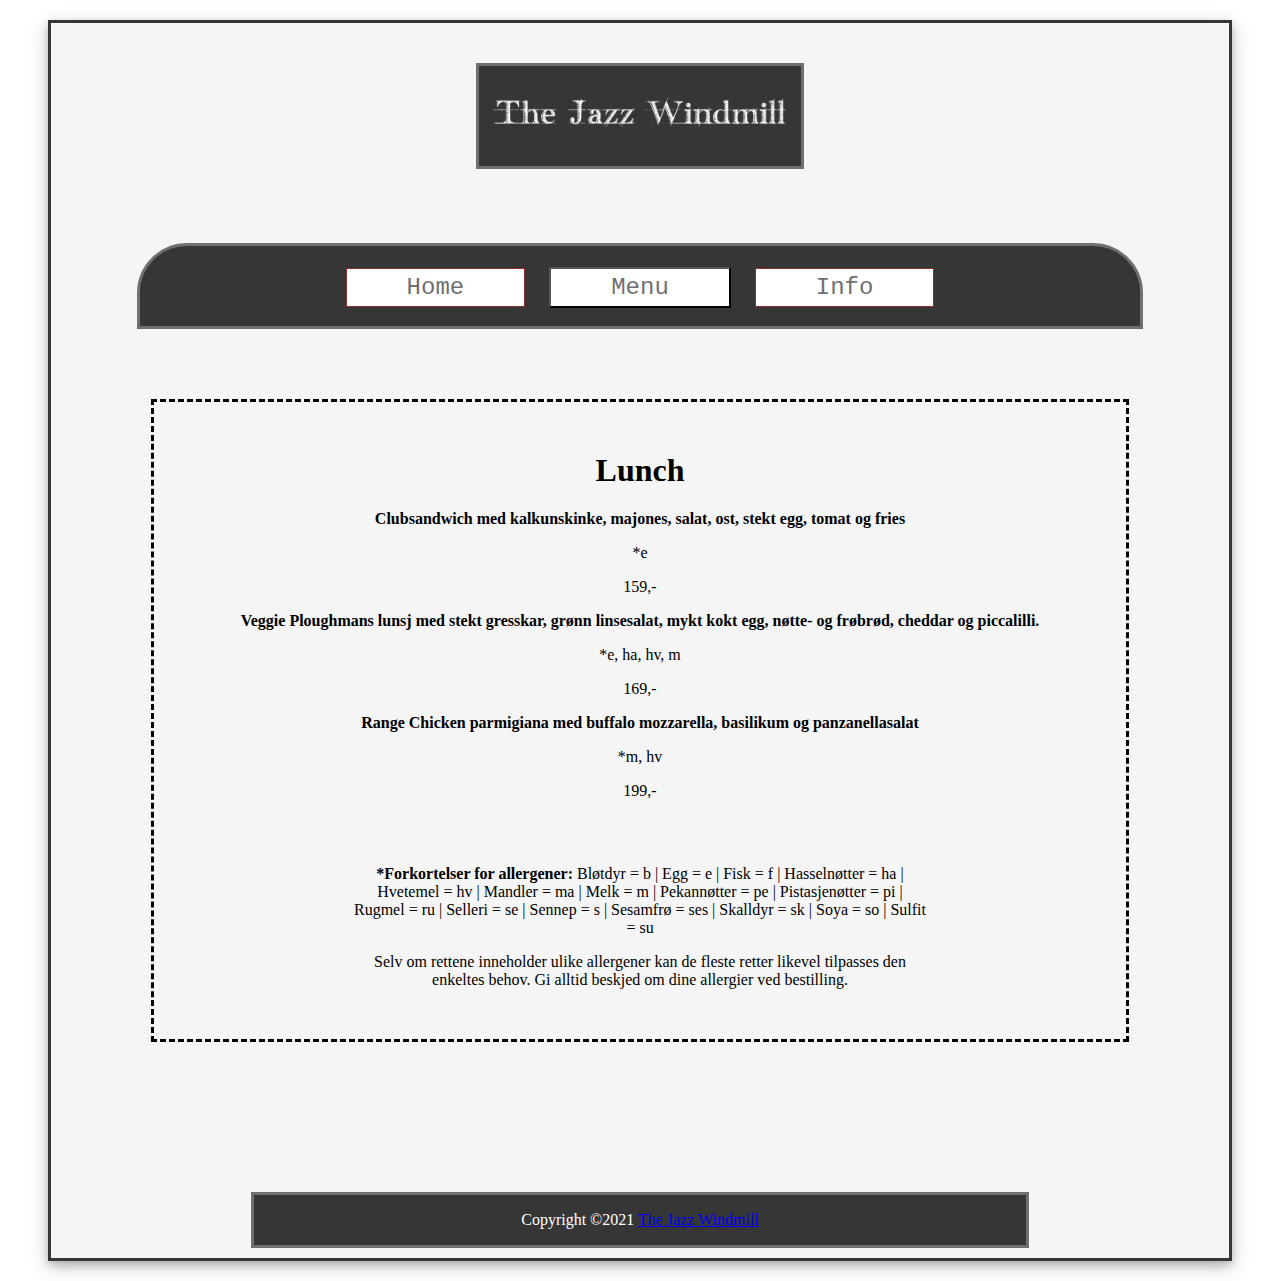
<file: Version2/Data1200/lunch.html>
<!DOCTYPE html>
<html lang="en">
<head>
    <meta charset="UTF-8">
    <meta http-equiv="X-UA-Compatible" content="IE=edge">
    <meta name="viewport" content="width=device-width, initial-scale=1.0">
    <title>Document</title>


    <!--Css -->
    <link href="Css/menu.css" type="text/css" rel="stylesheet" />
</head>




    
    <!--Biggest-Container -->
    <div id ="Container">

    <header>
        <!--"Logo -->
        <div id = "LogoContainer">
            <img id="logo" src="Pictures/Logo.jpg" alt="logo" >
        </div>
        
       <!-- Navigation--> 
       <div id ="Navigation">
        <div class="navmenu">
            <div class="menubar"><a href="index.html">Home</a></div>
            <div class="dropdown">
                <button class="dropbtn">Menu</button>
                <div class="dropdown-content">
                    <a href="lunch.html">Lunch</a>
                    <a href="dinner.html">Dinner</a>
                    <a href="snacks.html">Snacks</a>
                </div>
           </div>
    
             <div class="menubar"><a href="info.html">Info</a></div>
            </div>

    </div>
        
    </header>


    <div>
         
        <div id="Content">

            <div class="Content-Tittle">
                <h1>Lunch</h1>
            </div>

            <div class="Content-Menu">
                <p class="Dish-Title">Clubsandwich med kalkunskinke, majones, salat, ost, stekt egg, tomat og fries</p>
                <p>*e </p>
                <p>159,-</p>
            </div>

            <div class="Content-Menu">
                <p class="Dish-Title">Veggie Ploughmans lunsj med stekt gresskar, grønn linsesalat, mykt kokt egg, nøtte- og frøbrød, cheddar og piccalilli.</p>
                <p>*e, ha, hv, m</p>
                <p>169,-</p>
            </div>

            <div class="Content-Menu">
                <p class="Dish-Title">Range Chicken parmigiana med buffalo mozzarella, basilikum og panzanellasalat</p>
                <p>*m, hv</p>
                <p>199,-</p>
            </div>

            <div class="Content-Allergener">
                <p><strong>*Forkortelser for allergener:</strong> Bløtdyr = b  |  Egg = e  |  Fisk = f  |  Hasselnøtter = ha  |  Hvetemel = hv  |  Mandler = ma  |  Melk = m  |  Pekannøtter = pe  |
                     Pistasjenøtter = pi |  Rugmel = ru  |  Selleri = se  |  Sennep = s  |  Sesamfrø = ses  |  Skalldyr = sk  |  Soya = so  |  Sulfit = su   </p>

                    <p>Selv om rettene inneholder ulike allergener kan de fleste retter likevel tilpasses 
                        den enkeltes behov. Gi alltid beskjed om dine allergier ved bestilling.</p>
            </div>

        </div>






    </div>
     <!--Footer-->
     <footer>
        <div id="footer-container">
        <div class="footer-content">
                <p>Copyright ©2021 <a href="index.html">The Jazz Windmill</a></p>
        </div>       
        </div>
    </footer>



</div>
</html>
</file>
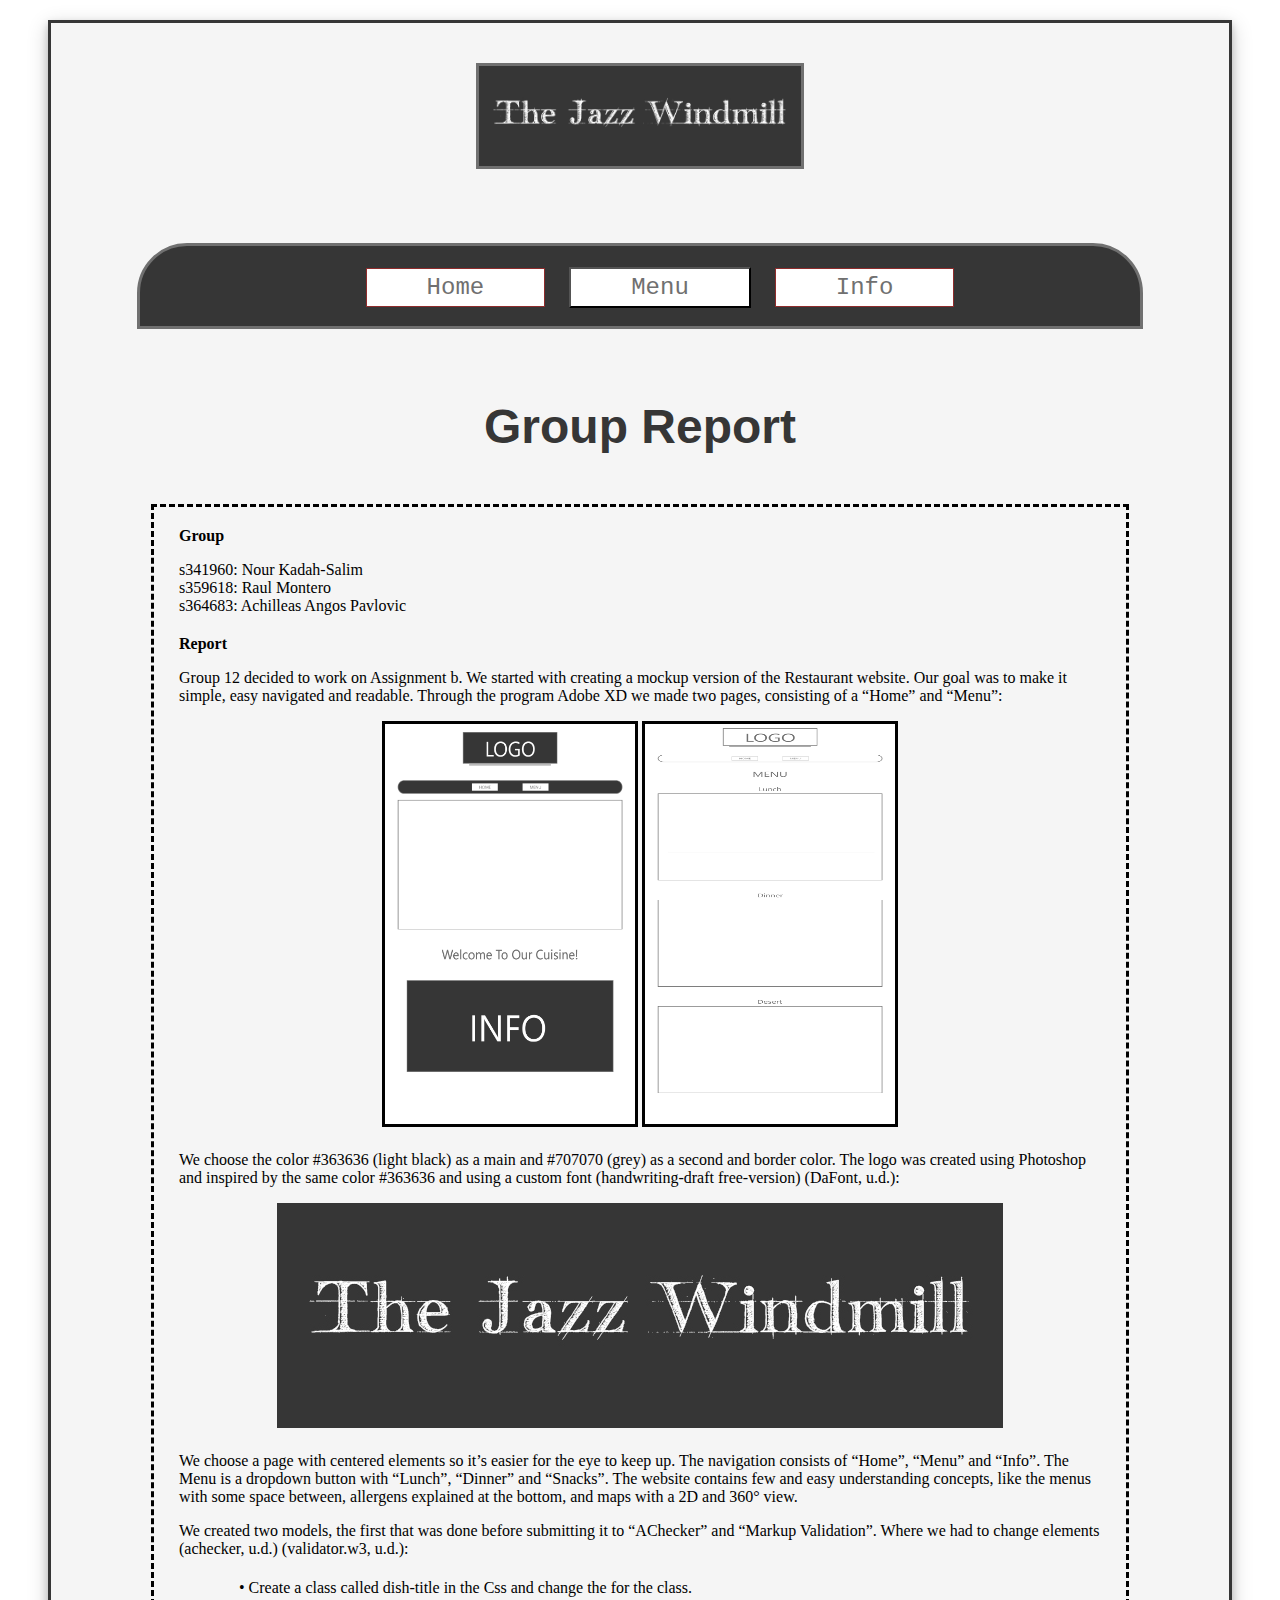
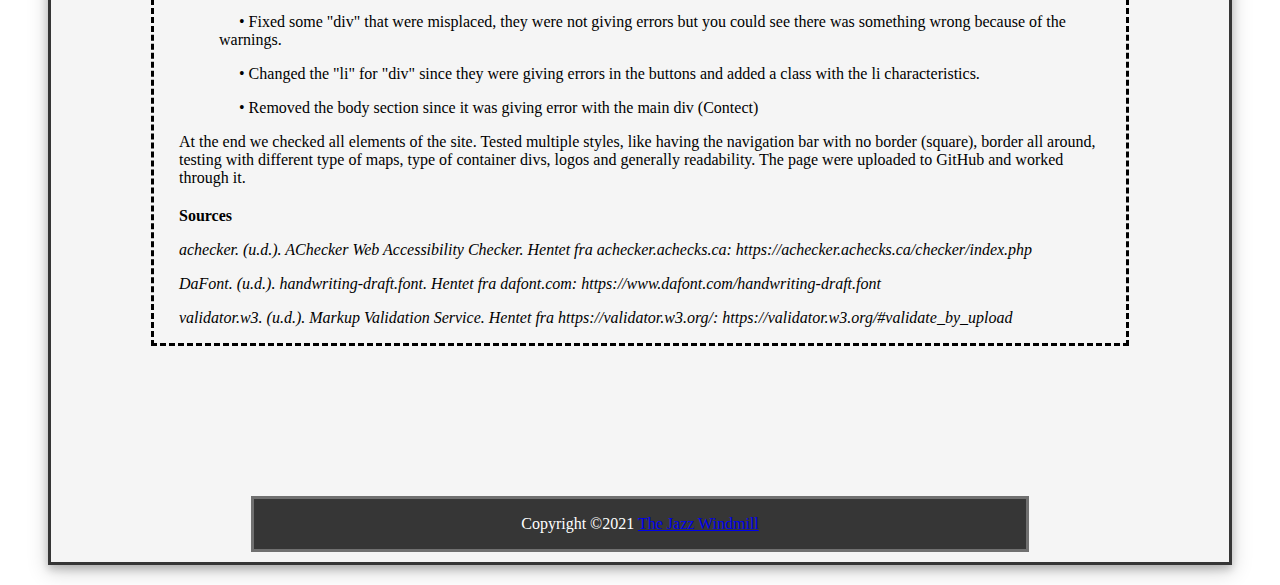
<file: Version2/Data1200/report.html>
<!DOCTYPE html>
<html lang="en">
<head>
    <meta charset="UTF-8">
    <meta http-equiv="X-UA-Compatible" content="IE=edge">
    <meta name="viewport" content="width=device-width, initial-scale=1.0">
    <title>Document</title>

     <!--Css -->
     <link href="Css/index.css" type="text/css" rel="stylesheet" />
</head>

<!--Biggest-Container -->
<div id ="Container">

     
    <header>
        <!--"Logo -->
        <div id = "LogoContainer">
            <img id="logo" src="Pictures/Logo.jpg" alt="logo" >
        </div>
        
       <!-- Navigation--> 
        <div id ="Navigation">
            <ul>
                <li><a href="index.html">Home</a></li>

                <div class="dropdown">
                    <button class="dropbtn">Menu</button>
                    <div class="dropdown-content">
                        <a href="lunch.html">Lunch</a>
                        <a href="dinner.html">Dinner</a>
                        <a href="snacks.html">Snacks</a>
                    </div>
                </div>
             
                 <li><a href="info.html">Info</a></li>
            </ul>
        </div>
        
    </header>



    <body>
        <!--Container2-->
        <div id="Content">

            <!--Title -->
            <div id = "Text1">
                <h1>Group Report</h1>
            </div>

           <!--Report -->
            <div id ="info-container-raport" >
                
                <div class= "package">
                    <p><strong>Group</strong></p>
                    <p>s341960:  Nour Kadah-Salim <br/>s359618: Raul Montero <br/>s364683:  Achilleas Angos Pavlovic </p>
                </div>

                <div class= "package">
                    <p><strong>Report</strong></p>
                     <p>Group 12 decided to work on Assignment b. We started with creating a mockup version of the Restaurant website. Our goal was to
                          make it simple, easy navigated and readable. Through the program Adobe XD we made two pages, consisting of a “Home” and “Menu”:</p>
                </div>

                <div class= "package-img">
                    <img class="report-picture1" src="Pictures/Prototype 1.jpg" alt="main pic" >
                    <img class="report-picture1" src="Pictures/Prototype 1 part2.jpg" alt="main pic" >
                </div>

                <div class="package">
                    <p>We choose the color #363636 (light black) as a main and #707070 (grey) as a second and border color. The logo was created using Photoshop and inspired 
                        by the same color #363636 and using a custom font (handwriting-draft free-version) (DaFont, u.d.):</p>
                </div>

                <div class= "package-img">
                    <img  src="Pictures/Logo.jpg" alt="logo pic" >
                </div>

                <div class= "package">
                    <p>We choose a page with centered elements so it’s easier for the eye to keep up.
                         The navigation consists of “Home”, “Menu” and “Info”. The Menu is a dropdown button with “Lunch”, “Dinner” and “Snacks”. The website contains few and easy understanding concepts,
                          like the menus with some space between, allergens explained at the bottom, and maps with a 2D and 360° view.</p>

                    <p>We created two models, the first that was done before submitting it to “AChecker” and “Markup Validation”. 
                        Where we had to change elements (achecker, u.d.) (validator.w3, u.d.):</p>
                </div>

                <div class= "package">
                   <ul>
                        <p><li>• Create a class called dish-title in the Css and change the for the class.</li></p>
                        <p><li>• Fixed some "div" that were misplaced, they were not giving errors but you could see there was something wrong because of the warnings. </li></p>
                        <p><li>• Changed the "li" for "div" since they were giving errors in the buttons and added a class with the li characteristics. </li></p>
                        <p><li>• Removed the body section since it was giving error with the main div (Contect) </li></p>                     
                   </ul>

                   <p>At the end we checked all elements of the site. Tested multiple styles, like having the navigation bar with no border (square), border all around, testing with different type of 
                       maps, type of container divs, logos and generally readability. The page were uploaded to GitHub and worked through it.</p>
                </div>
                
                <div class= "package">
                    <p><strong>Sources</strong></p>

                     <p><em>achecker. (u.d.). AChecker Web Accessibility Checker. Hentet fra achecker.achecks.ca: https://achecker.achecks.ca/checker/index.php</em></p>

                     <p><em>DaFont. (u.d.). handwriting-draft.font. Hentet fra dafont.com: https://www.dafont.com/handwriting-draft.font</em></p>

                     <p><em>validator.w3. (u.d.). Markup Validation Service. Hentet fra https://validator.w3.org/: https://validator.w3.org/#validate_by_upload</em></p>
                </div>
               

            </div>

          
 

             

        </div>
    </body>

    <!--Footer-->
    <footer>
        <div id="footer-container">
        <div class="footer-content">
                <p>Copyright ©2021 <a href="index.html">The Jazz Windmill</a></p>
        </div>       
    </footer>

</div>



</html>
</file>
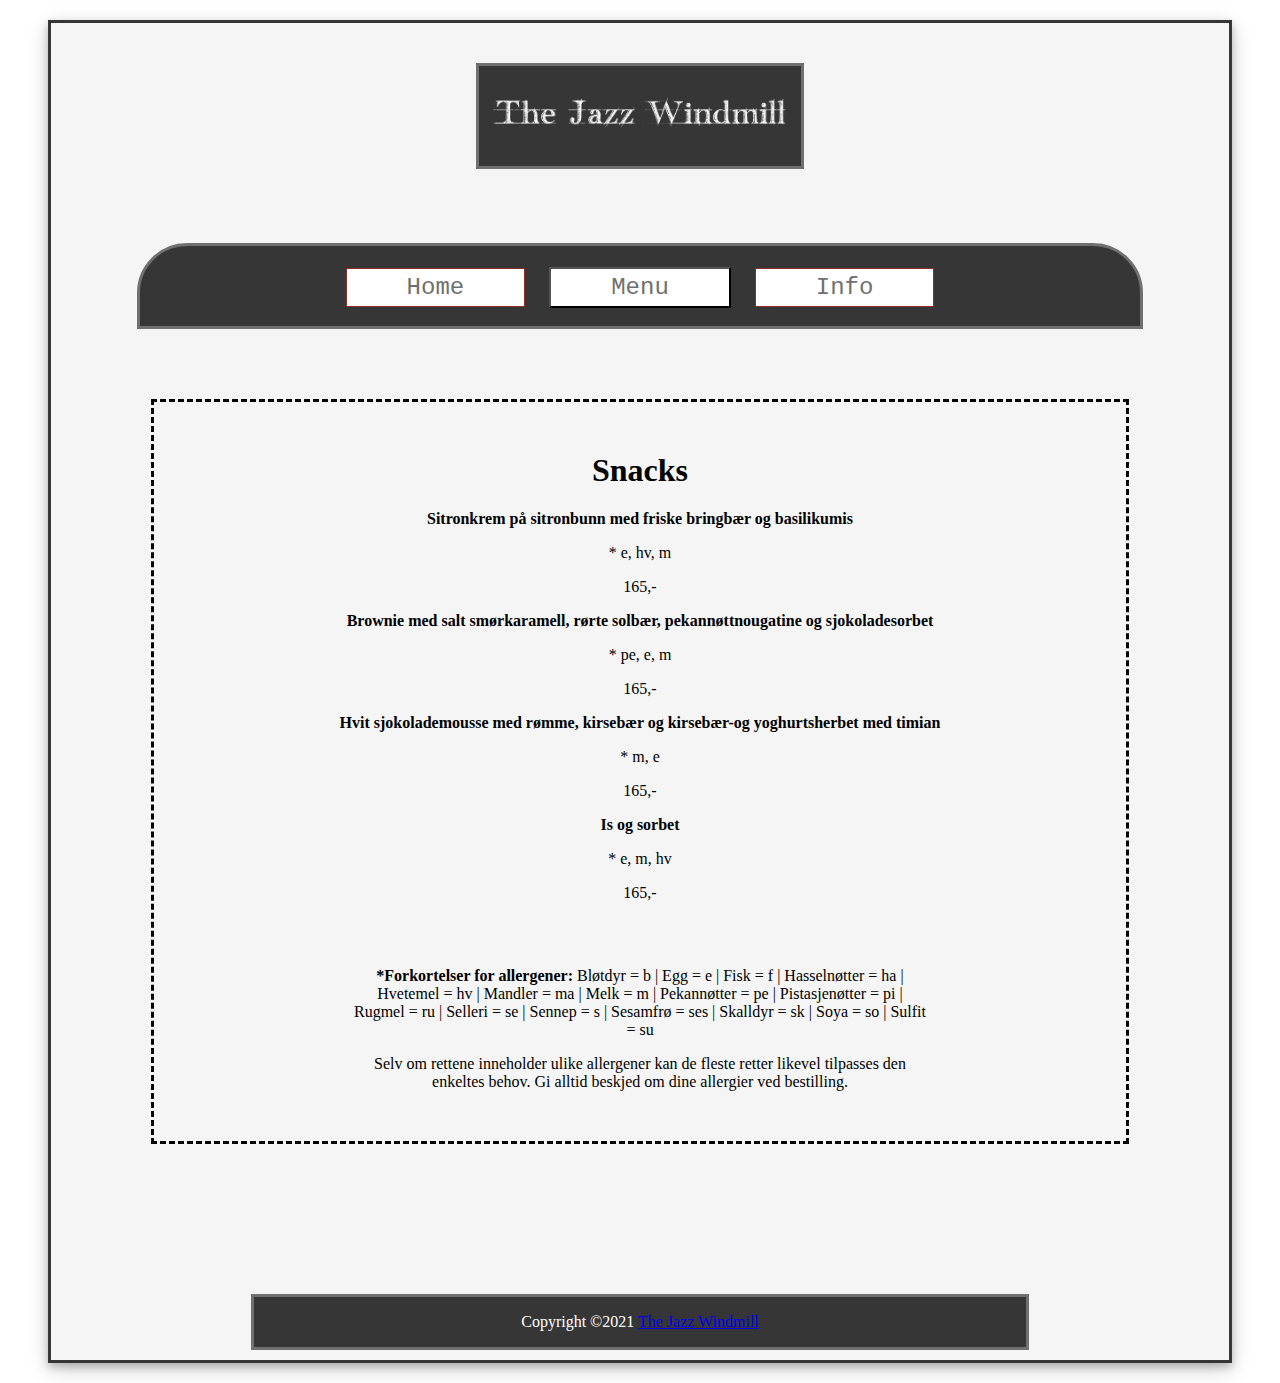
<file: Version2/Data1200/snacks.html>
<!DOCTYPE html>
<html lang="en">
<head>
    <meta charset="UTF-8">
    <meta http-equiv="X-UA-Compatible" content="IE=edge">
    <meta name="viewport" content="width=device-width, initial-scale=1.0">
    <title>Snacks</title>


    <!--Css -->
    <link href="Css/menu.css" type="text/css" rel="stylesheet" />
</head>




    
    <!--Biggest-Container -->
    <div id ="Container">

    <header>
        <!--"Logo -->
        <div id = "LogoContainer">
            <img id="logo" src="Pictures/Logo.jpg" alt="logo" >
        </div>
        
       <!-- Navigation--> 
       <div id ="Navigation">
        <div class="navmenu">
            <div class="menubar"><a href="index.html">Home</a></div>
            <div class="dropdown">
                <button class="dropbtn">Menu</button>
                <div class="dropdown-content">
                    <a href="lunch.html">Lunch</a>
                    <a href="dinner.html">Dinner</a>
                    <a href="snacks.html">Snacks</a>
                </div>
           </div>
    
             <div class="menubar"><a href="info.html">Info</a></div>
            </div>

    </div>
        
    </header>


    <div>
         
        <div id="Content">

            <div class="Content-Tittle">
                <h1>Snacks</h1>
            </div>

            <div class="Content-Menu">
                <p class="Dish-Title">Sitronkrem på sitronbunn med friske bringbær og basilikumis</p>
                <p>* e, hv, m</p>
                <p>165,-</p>
            </div>

            <div class="Content-Menu">
                <p class="Dish-Title">Brownie med salt smørkaramell, rørte solbær, pekannøttnougatine og sjokoladesorbet</p>
                <p>* pe, e, m</p>
                <p>165,-</p>
            </div>

            <div class="Content-Menu">
                <p class="Dish-Title">Hvit sjokolademousse med rømme, kirsebær og kirsebær-og yoghurtsherbet med timian</p>
                <p>* m, e</p>
                <p>165,-</p>
            </div>

            <div class="Content-Menu">
                <p class="Dish-Title">Is og sorbet</p>
                <p>* e, m, hv</p>
                <p>165,-</p>
            </div>

            <div class="Content-Allergener">
                <p><strong>*Forkortelser for allergener:</strong> Bløtdyr = b  |  Egg = e  |  Fisk = f  |  Hasselnøtter = ha  |  Hvetemel = hv  |  Mandler = ma  |  Melk = m  |  Pekannøtter = pe  |
                    Pistasjenøtter = pi |  Rugmel = ru  |  Selleri = se  |  Sennep = s  |  Sesamfrø = ses  |  Skalldyr = sk  |  Soya = so  |  Sulfit = su   </p>

                   <p>Selv om rettene inneholder ulike allergener kan de fleste retter likevel tilpasses 
                       den enkeltes behov. Gi alltid beskjed om dine allergier ved bestilling.</p>
            </div>

        </div>


    </div>




     <!--Footer-->
     <footer>
        <div id="footer-container">
        <div class="footer-content">
                <p>Copyright ©2021 <a href="index.html">The Jazz Windmill</a></p>
        </div>    
        </div>   
    </footer>



</div>
</html>
</file>
<file: Version1/Data1200/Css/index.css>
html, body {
    min-height: 100%;
     
}
/*---------------------------------------------------------- */
 
#Container {
    background-color: whitesmoke;
    margin: 20px 40px 20px 40px;
    border-style: solid;    
    border-color:#363636;
    box-shadow: 0 4px 8px 0 rgba(0, 0, 0, 0.2), 0 6px 20px 0 rgba(0, 0, 0, 0.19);
}
 


/* Logo */
#LogoContainer {
    border:  0px solid black;
    margin-top: 40px ;   
    text-align: center;
}

#logo {   
    height: 100px;
    border-style: solid;
    border-color: #707070; 
}

/*---------------------------------------------------------- */

/* Navigation Bar */
#Navigation {
    border-style: solid;
    border-top-right-radius: 50px;
    border-top-left-radius: 50px;
    background-color: #363636;
    border-color: #707070;    
    height: 80px;
    width: 1000px;
    margin: 70px;
    text-align: center;
    align-items: center;
    margin-left: auto;
    margin-right: auto;
}

ul {
    margin-top: 21px;
     
    
}

li {
   display:  inline;
   margin-right: 20px;
   margin-left: 20px;
   
}

li a {
    text-decoration: none;
    background-color: white;
    border:  1px solid rgb(143, 44, 44);
    padding: 5px 60px 5px 60px;
  
    color:#707070;
    font-size: 150%;
    font-family: "Lucida Console", "Courier New", monospace;
}
 

li a:hover {
    background-color: #eee7e7;
  }
/*----------- */
 
.dropbtn {
    background-color: white;
    color: #707070;
    padding: 5px 60px 5px 60px;
    
    cursor: pointer;
    font-family: "Lucida Console", "Courier New", monospace;
    font-size: 150%;
}



.dropdown {
    position: relative;
    display: inline-block;
  }
  
  .dropdown-content {
    display: none;
    position: absolute;
    background-color: #f9f9f9;
    width: 180px;
    box-shadow: 0px 8px 16px 0px rgba(0,0,0,0.2);
    
  }
  
  
.dropdown-content a {
    color: #707070;
    padding: 12px 55px;
    text-decoration: none;
    display: block;
  }
  
  .dropdown-content a:hover {background-color: #f1f1f1}
  
  .dropdown:hover .dropdown-content {
    display: block;
  }
  
  .dropdown:hover .dropbtn {
    background-color: #eee7e7;
  }

/*----------- */






/*---------------------------------------------------------- */

/* Main Picture */

#MainPicture{
    border:  0px solid black;
    text-align: center;
}

#picture1 {
    height: 600px;
    border-style: solid;
    border-color: #707070;
    border-radius:  3px;
}

/*---------------------------------------------------------- */

/* H1 */
#Text1 {
    text-align: center;
    font-size: 150%;
    color: #363636;
    font-family:  Arial, Geneva, Helvetica, sans-serif;

    margin-top:  70px;
}

/*---------------------------------------------------------- */

#info-container{
    border-style: solid;
    border-color: whitesmoke;
    margin-top: 60px;
    display: flex; 
    justify-content: center;
    gap: 60px;
}


.boks {
    border-style: solid;
    border-color: whitesmoke;   
}



.button {
    font-size: 20px;
    width: 150px;
    height: 150px;
    border: none;
    border-radius: 100px;
    outline: none;
    background: #363636;
    color: white; 
    cursor: pointer;
    box-shadow: 0 5px 10px rgba(0, 0, 0, 0.15);
}

.button a {
    text-decoration: none;
}

.button a:visited{color: white;}

#line {
    border-style: solid;
    margin: 20px 470px 0 470px;
    border-width: thin;
}


/* Information Container */
#info-container2 {
    display: flex;
    justify-content: center;
    align-items: center;
    gap: 100px;

     
    height: 500px;
    border-style: solid;
    border-color: #707070;
    margin-left: 200px;
    margin-right: 200px;
    text-align: center;
    background-color: #363636;
    border-radius: 5x;
}
 
#info-container2 p{
   
    color: white;
  }


#info-container2 h1{
    font-size: 20px;
    color: white;
    text-decoration: underline;
  }
     
 
 

/*---------------------------------------------------------- */
/*Maps*/
#overview-map {
 
    margin-top: 50px;
    text-align: center;
    text-align: center;
    align-items: center;
    margin-left: auto;
    margin-right: auto;
     
}

#map2 {
    border-style: solid;
    border-radius: 5px;
    border-width:  4px;
    border-color:#707070;
}
 
 /*---------------------------------------------------------- */

 /*Footer*/

#footer-container {
    border-style: solid;
    border-color:#707070;
    background-color: #363636;

 
    display: flex;
    align-items: center;
    justify-content: center;

    margin: 150px 200px 10px 200px;
}

 
.footer-content p {
    color: white;
}
</file>
<file: Version2/Data1200/Css/index.css>
html, body {
    min-height: 100%;
     
}
/*---------------------------------------------------------- */
 
#Container {
    background-color: whitesmoke;
    margin: 20px 40px 20px 40px;
    border-style: solid;    
    border-color:#363636;
    box-shadow: 0 4px 8px 0 rgba(0, 0, 0, 0.2), 0 6px 20px 0 rgba(0, 0, 0, 0.19);
}
 


/* Logo */
#LogoContainer {
    border:  0px solid black;
    margin-top: 40px ;   
    text-align: center;
}

#logo {   
    height: 100px;
    border-style: solid;
    border-color: #707070; 
}

/*---------------------------------------------------------- */

/* Navigation Bar */
#Navigation {
    border-style: solid;
    border-top-right-radius: 50px;
    border-top-left-radius: 50px;
    background-color: #363636;
    border-color: #707070;    
    height: 80px;
    width: 1000px;
    margin: 70px;
    text-align: center;
    align-items: center;
    margin-left: auto;
    margin-right: auto;
}

ul {
    margin-top: 21px;
     
    
}

li {
   display:  inline;
   margin-right: 20px;
   margin-left: 20px;
   
}

li a {
    text-decoration: none;
    background-color: white;
    border:  1px solid rgb(143, 44, 44);
    padding: 5px 60px 5px 60px;
  
    color:#707070;
    font-size: 150%;
    font-family: "Lucida Console", "Courier New", monospace;
}
 

li a:hover {
    background-color: #eee7e7;
  }
/*----------- */
 
.dropbtn {
    background-color: white;
    color: #707070;
    padding: 5px 60px 5px 60px;
    
    cursor: pointer;
    font-family: "Lucida Console", "Courier New", monospace;
    font-size: 150%;
}



.dropdown {
    position: relative;
    display: inline-block;
  }
  
  .dropdown-content {
    display: none;
    position: absolute;
    background-color: #f9f9f9;
    width: 180px;
    box-shadow: 0px 8px 16px 0px rgba(0,0,0,0.2);
    
  }
  
  
.dropdown-content a {
    color: #707070;
    padding: 12px 55px;
    text-decoration: none;
    display: block;
  }
  
  .dropdown-content a:hover {background-color: #f1f1f1}
  
  .dropdown:hover .dropdown-content {
    display: block;
  }
  
  .dropdown:hover .dropbtn {
    background-color: #eee7e7;
  }

/*----------- */






/*---------------------------------------------------------- */

/* Main Picture */

#MainPicture{
    border:  0px solid black;
    text-align: center;
}

#picture1 {
    height: 600px;
    border-style: solid;
    border-color: #707070;
    border-radius:  3px;
}

/*---------------------------------------------------------- */

/* H1 */
#Text1 {
    text-align: center;
    font-size: 150%;
    color: #363636;
    font-family:  Arial, Geneva, Helvetica, sans-serif;

    margin-top:  70px;
}

/*---------------------------------------------------------- */

#info-container{
    border-style: solid;
    border-color: whitesmoke;
    margin-top: 60px;
    display: flex; 
    justify-content: center;
    gap: 60px;
}


.boks {
    border-style: solid;
    border-color: whitesmoke;   
}



.button {
    font-size: 20px;
    width: 150px;
    height: 150px;
    border: none;
    border-radius: 100px;
    outline: none;
    background: #363636;
    color: white; 
    cursor: pointer;
    box-shadow: 0 5px 10px rgba(0, 0, 0, 0.15);
}

.button a {
    text-decoration: none;
}

.button a:visited{color: white;}

#line {
    border-style: solid;
    margin: 20px 470px 0 470px;
    border-width: thin;
}




/* Information Container */
#info-container2 {
    display: flex;
    justify-content: center;
    align-items: center;
    gap: 100px;

     
    height: 500px;
    border-style: solid;
    border-color: #707070;
    margin-left: 200px;
    margin-right: 200px;
    text-align: center;
    background-color: #363636;
    border-radius: 5x;
}
 
#info-container2 p{
   
    color: white;
  }


#info-container2 h1{
    font-size: 20px;
    color: white;
    text-decoration: underline;
  }
     
 
 

/*---------------------------------------------------------- */
/*Maps*/
#overview-map {
 
    margin-top: 50px;
    text-align: center;
    text-align: center;
    align-items: center;
    margin-left: auto;
    margin-right: auto;
     
}

#map2 {
    border-style: solid;
    border-radius: 5px;
    border-width:  4px;
    border-color:#707070;
}
 
 /*---------------------------------------------------------- */

 /*Report page and button*/

 #report {
    text-align: center;
}

#report-button {
    font-size: 15px;
    width: 150px;
    height: 50px;
    margin-top: 70px;
    background: #363636;
    color: white; 
    cursor: pointer;
    box-shadow: 0 5px 10px rgba(0, 0, 0, 0.15);  
}

#info-container-raport {
    border-style: dashed;
    margin: 50px 100px 0px 100px;
}

.package {
    margin: 20px 25px 0px 25px;
}

.package-img {
    text-align: center;
}

 .report-picture1 {
     height: 400px;
     width: 250px;
     border-style: solid;
 }


 /*---------------------------------------------------------- */


 /*Footer*/

#footer-container {
    border-style: solid;
    border-color:#707070;
    background-color: #363636;

 
    display: flex;
    align-items: center;
    justify-content: center;

    margin: 150px 200px 10px 200px;
}

 
.footer-content p {
    color: white;
}
 


 
html, body {
    min-height: 100%;
     
}
/*---------------------------------------------------------- */
 
#Container {
    background-color: whitesmoke;
    margin: 20px 40px 20px 40px;
    border-style: solid;    
    border-color:#363636;
    box-shadow: 0 4px 8px 0 rgba(0, 0, 0, 0.2), 0 6px 20px 0 rgba(0, 0, 0, 0.19);
}
 


/* Logo */
#LogoContainer {
    border:  0px solid black;
    margin-top: 40px ;   
    text-align: center;
}

#logo {   
    height: 100px;
    border-style: solid;
    border-color: #707070; 
}

/*---------------------------------------------------------- */

/* Navigation Bar */
#Navigation {
    border-style: solid;
    border-top-right-radius: 50px;
    border-top-left-radius: 50px;
    background-color: #363636;
    border-color: #707070;    
    height: 80px;
    width: 1000px;
    margin: 70px;
    text-align: center;
    align-items: center;
    margin-left: auto;
    margin-right: auto;
}

ul {
    margin-top: 21px;
     
    
}

.menubar {
   display:  inline;
   margin-right: 20px;
   margin-left: 20px;
   
}

.menubar a {
    text-decoration: none;
    background-color: white;
    border:  1px solid rgb(143, 44, 44);
    padding: 5px 60px 5px 60px;
  
    color:#707070;
    font-size: 150%;
    font-family: "Lucida Console", "Courier New", monospace;
}
 

.menubar a:hover {
    background-color: #eee7e7;
  }

  .navmenu {
    margin-top: 21px;
     
    
}
/*----------- */
 
.dropbtn {
    background-color: white;
    color: #707070;
    padding: 5px 60px 5px 60px;
    
    cursor: pointer;
    font-family: "Lucida Console", "Courier New", monospace;
    font-size: 150%;
}



.dropdown {
    position: relative;
    display: inline-block;
  }
  
  .dropdown-content {
    display: none;
    position: absolute;
    background-color: #f9f9f9;
    width: 180px;
    box-shadow: 0px 8px 16px 0px rgba(0,0,0,0.2);
    
  }
  
  
.dropdown-content a {
    color: #707070;
    padding: 12px 55px;
    text-decoration: none;
    display: block;
  }
  
  .dropdown-content a:hover {background-color: #f1f1f1}
  
  .dropdown:hover .dropdown-content {
    display: block;
  }
  
  .dropdown:hover .dropbtn {
    background-color: #eee7e7;
  }

/*----------- */






/*---------------------------------------------------------- */

/* Main Picture */

#MainPicture{
    border:  0px solid black;
    text-align: center;
}

#picture1 {
    height: 600px;
    border-style: solid;
    border-color: #707070;
    border-radius:  3px;
}

/*---------------------------------------------------------- */

/* H1 */
#Text1 {
    text-align: center;
    font-size: 150%;
    color: #363636;
    font-family:  Arial, Geneva, Helvetica, sans-serif;

    margin-top:  70px;
}

/*---------------------------------------------------------- */

#info-container{
    border-style: solid;
    border-color: whitesmoke;
    margin-top: 60px;
    display: flex; 
    justify-content: center;
    gap: 60px;
}


.boks {
    border-style: solid;
    border-color: whitesmoke;   
}



.button {
    font-size: 20px;
    width: 150px;
    height: 150px;
    border: none;
    border-radius: 100px;
    outline: none;
    background: #363636;
    color: white; 
    cursor: pointer;
    box-shadow: 0 5px 10px rgba(0, 0, 0, 0.15);
}

.button a {
    text-decoration: none;
}

.button a:visited{color: white;}

#line {
    border-style: solid;
    margin: 20px 470px 0 470px;
    border-width: thin;
}


/* Information Container */
#info-container2 {
    display: flex;
    justify-content: center;
    align-items: center;
    gap: 100px;

     
    height: 500px;
    border-style: solid;
    border-color: #707070;
    margin-left: 200px;
    margin-right: 200px;
    text-align: center;
    background-color: #363636;
    border-radius: 5px;
}
 
#info-container2 p{
   
    color: white;
  }


#info-container2 h1{
    font-size: 20px;
    color: white;
    text-decoration: underline;
  }
    
  
 
 

/*---------------------------------------------------------- */
/*Maps*/
#overview-map {
 
    margin-top: 50px;
    text-align: center;
    text-align: center;
    align-items: center;
    margin-left: auto;
    margin-right: auto;
     
}

#map2 {
    border-style: solid;
    border-radius: 5px;
    border-width:  4px;
    border-color:#707070;
}
 
 /*---------------------------------------------------------- */

 /*Footer*/

#footer-container {
    border-style: solid;
    border-color:#707070;
    background-color: #363636;

 
    display: flex;
    align-items: center;
    justify-content: center;

    margin: 150px 200px 10px 200px;
}

 
.footer-content p {
    color: white;
}
</file>
<file: Version1/Data1200/Css/menu.css>
html, body {
    min-height: 100%;
     
}
/*---------------------------------------------------------- */
 
#Container {
    background-color: whitesmoke;
    margin: 20px 40px 20px 40px;
    border-style: solid;    
    border-color:#363636;
    box-shadow: 0 4px 8px 0 rgba(0, 0, 0, 0.2), 0 6px 20px 0 rgba(0, 0, 0, 0.19);
}
 


/* Logo */
#LogoContainer {
    border:  0px solid black;
    margin-top: 40px ;   
    text-align: center;
}

#logo {   
    height: 100px;
    border-style: solid;
    border-color: #707070; 
}

/*---------------------------------------------------------- */

/* Navigation Bar */
#Navigation {
    border-style: solid;
    border-top-right-radius: 50px;
    border-top-left-radius: 50px;
    background-color: #363636;
    border-color: #707070;    
    height: 80px;
    width: 1000px;
    margin: 70px;
    text-align: center;
    align-items: center;
    margin-left: auto;
    margin-right: auto;
}

 ul {
     margin-top: 21px;
      
     
 }

li {
    display:  inline;
    margin-right: 20px;
    margin-left: 20px;
    
}

li a {
    text-decoration: none;
    background-color: white;
    border:  1px solid rgb(143, 44, 44);
    padding: 5px 60px 5px 60px;
  
    color:#707070;
    font-size: 150%;
    font-family: "Lucida Console", "Courier New", monospace;
}
 

li a:hover {
    background-color: #eee7e7;
  }
/*----------- */
 
.dropbtn {
    background-color: white;
    color: #707070;
    padding: 5px 60px 5px 60px;
    
    cursor: pointer;
    font-family: "Lucida Console", "Courier New", monospace;
    font-size: 150%;
}



.dropdown {
    position: relative;
    display: inline-block;
  }
  
  .dropdown-content {
    display: none;
    position: absolute;
    background-color: #f9f9f9;
    width: 180px;
    box-shadow: 0px 8px 16px 0px rgba(0,0,0,0.2);
    
  }
  
  
.dropdown-content a {
    color: #707070;
    padding: 12px 55px;
    text-decoration: none;
    display: block;
  }
  
  .dropdown-content a:hover {background-color: #f1f1f1}
  
  .dropdown:hover .dropdown-content {
    display: block;
  }
  
  .dropdown:hover .dropbtn {
    background-color: #eee7e7;
  }

/*----------- */






/*---------------------------------------------------------- */


#Content {
    border-style: dashed;
    margin: 50px 100px 0px 100px;
   
}
 
 

.Content-Tittle {
    text-align: center;
    margin-top: 50px;
}

.Content-Menu {
    text-align: center;
    
}


.Content-Allergener {
    text-align: center;

    margin: 65px 200px 50px 200px;
    
}

/*---------------------------------------------------------- */
 
 /*Footer*/

#footer-container {
    border-style: solid;
    border-color:#707070;
    background-color: #363636;

 
    display: flex;
    align-items: center;
    justify-content: center;

    margin: 150px 200px 10px 200px;
}

 
.footer-content p {
    color: white;
}
</file>
<file: Version2/Data1200/Css/menu.css>
html, body {
    min-height: 100%;
     
}
/*---------------------------------------------------------- */
 
#Container {
    background-color: whitesmoke;
    margin: 20px 40px 20px 40px;
    border-style: solid;    
    border-color:#363636;
    box-shadow: 0 4px 8px 0 rgba(0, 0, 0, 0.2), 0 6px 20px 0 rgba(0, 0, 0, 0.19);
}
 


/* Logo */
#LogoContainer {
    border:  0px solid black;
    margin-top: 40px ;   
    text-align: center;
}

#logo {   
    height: 100px;
    border-style: solid;
    border-color: #707070; 
}

/*---------------------------------------------------------- */

/* Navigation Bar */
#Navigation {
    border-style: solid;
    border-top-right-radius: 50px;
    border-top-left-radius: 50px;
    background-color: #363636;
    border-color: #707070;    
    height: 80px;
    width: 1000px;
    margin: 70px;
    text-align: center;
    align-items: center;
    margin-left: auto;
    margin-right: auto;
}

 ul {
     margin-top: 21px;
      
     
 }

 .menubar {
    display:  inline;
    margin-right: 20px;
    margin-left: 20px;
    
 }

 
 .menubar a {
     text-decoration: none;
     background-color: white;
     border:  1px solid rgb(143, 44, 44);
     padding: 5px 60px 5px 60px;
   
     color:#707070;
     font-size: 150%;
     font-family: "Lucida Console", "Courier New", monospace;
 }
 .navmenu {
    margin-top: 21px;
     
    
}
/*----------- */
 
.dropbtn {
    background-color: white;
    color: #707070;
    padding: 5px 60px 5px 60px;
    
    cursor: pointer;
    font-family: "Lucida Console", "Courier New", monospace;
    font-size: 150%;
}



.dropdown {
    position: relative;
    display: inline-block;
  }
  
  .dropdown-content {
    display: none;
    position: absolute;
    background-color: #f9f9f9;
    width: 180px;
    box-shadow: 0px 8px 16px 0px rgba(0,0,0,0.2);
    
  }
  
  
.dropdown-content a {
    color: #707070;
    padding: 12px 55px;
    text-decoration: none;
    display: block;
  }
  
  .dropdown-content a:hover {background-color: #f1f1f1}
  
  .dropdown:hover .dropdown-content {
    display: block;
  }
  
  .dropdown:hover .dropbtn {
    background-color: #eee7e7;
  }

  .navmenu {
    margin-top: 21px;
     
    
}
/*----------- */






/*---------------------------------------------------------- */


#Content {
    border-style: dashed;
    margin: 50px 100px 0px 100px;
   
}
 
 

.Content-Tittle {
    text-align: center;
    margin-top: 50px;
}

.Content-Menu {
    text-align: center;
    
}


.Content-Allergener {
    text-align: center;

    margin: 65px 200px 50px 200px;
    
}
.Dish-Title{
    font-weight: bold;
}

/*---------------------------------------------------------- */
 
 /*Footer*/

#footer-container {
    border-style: solid;
    border-color:#707070;
    background-color: #363636;

 
    display: flex;
    align-items: center;
    justify-content: center;

    margin: 150px 200px 10px 200px;
}

 
.footer-content p {
    color: white;
}
</file>
